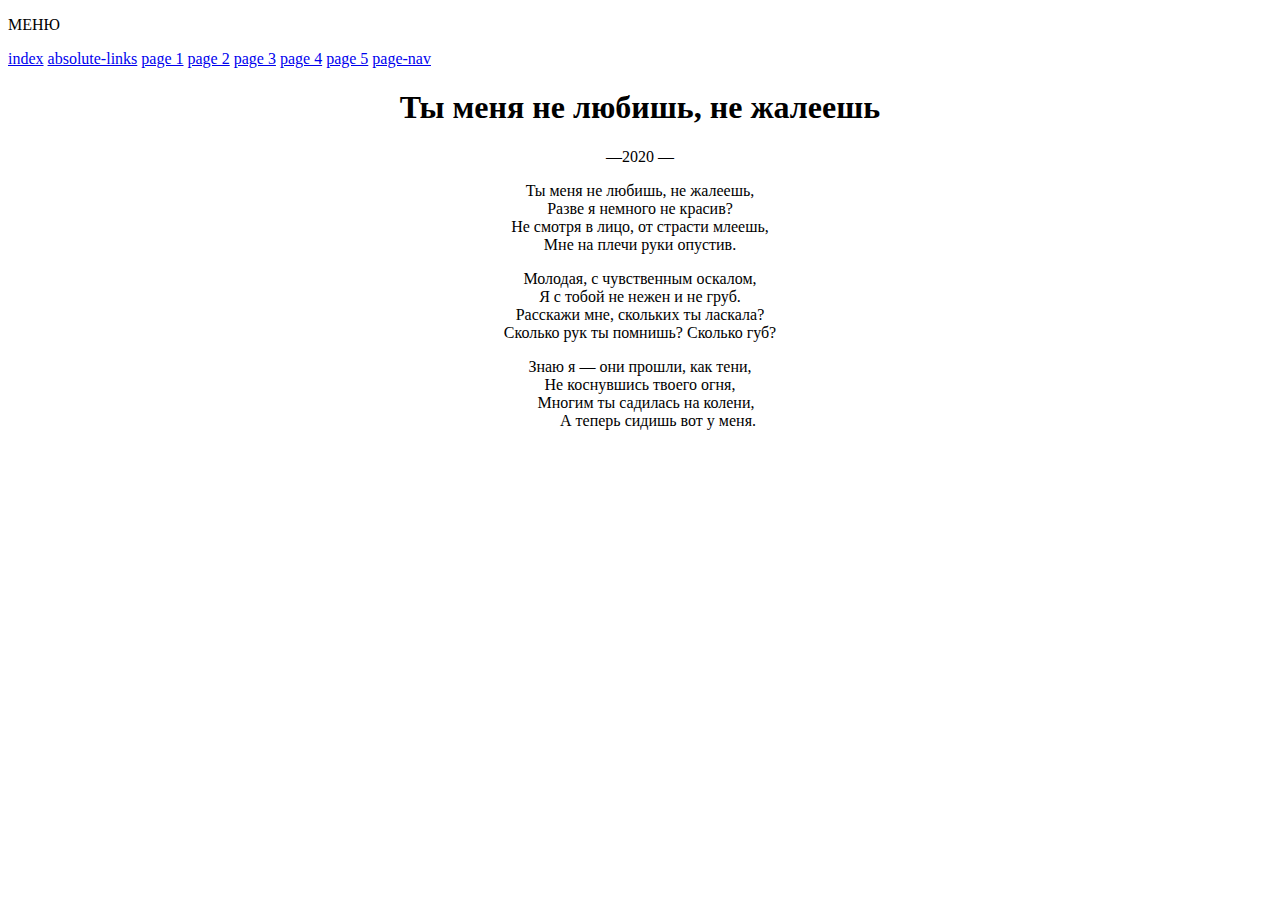
<file: index.html>
<!DOCTYPE html>
<html lang="en">
<head>
    <meta charset="UTF-8">
    <meta name="viewport" content="width=device-width, initial-scale=1.0">
    <title>Document</title>
    <link rel="stylesheet" href="style.css">
</head>
<body>
<p>МЕНЮ</p>
<p>
<a href="index.html">index</a>
<a href="absolute-links.html">absolute-links</a>
<a href="page/page1.html">page 1</a>
<a href="page/page2.html">page 2</a>
<a href="page/page3.html">page 3</a>
<a href="page/page4.html">page 4</a>
<a href="page/page5.html">page 5</a>
<a href="page/page-nav.html">page-nav</a>
</p>

<h1 class="ctr" >Ты меня не любишь, не жалеешь</h1>
<p  class="ctr">&mdash;2020 &mdash;</p>
<p  class="ctr">Ты меня не любишь, не жалеешь,<br>
    Разве я немного не красив?<br>
    Не смотря в лицо, от страсти млеешь,<br>
    Мне на плечи руки опустив.</p>
<p  class="ctr">Молодая, с чувственным оскалом,<br>
    Я с тобой не нежен и не груб.<br>
    Расскажи мне, скольких ты ласкала?<br>
    Сколько рук ты помнишь? Сколько губ?</p>
<p  class="ctr">Знаю я — они прошли, как тени,<br>
    Не коснувшись твоего огня,<br>
    &nbsp;&nbsp;&nbsp;Многим ты садилась на колени,<br>
    &nbsp;&nbsp;&nbsp;&nbsp;&nbsp;&nbsp;&nbsp;&nbsp;&nbsp;А теперь сидишь вот у меня.</p>

</body>
</html>
</file>
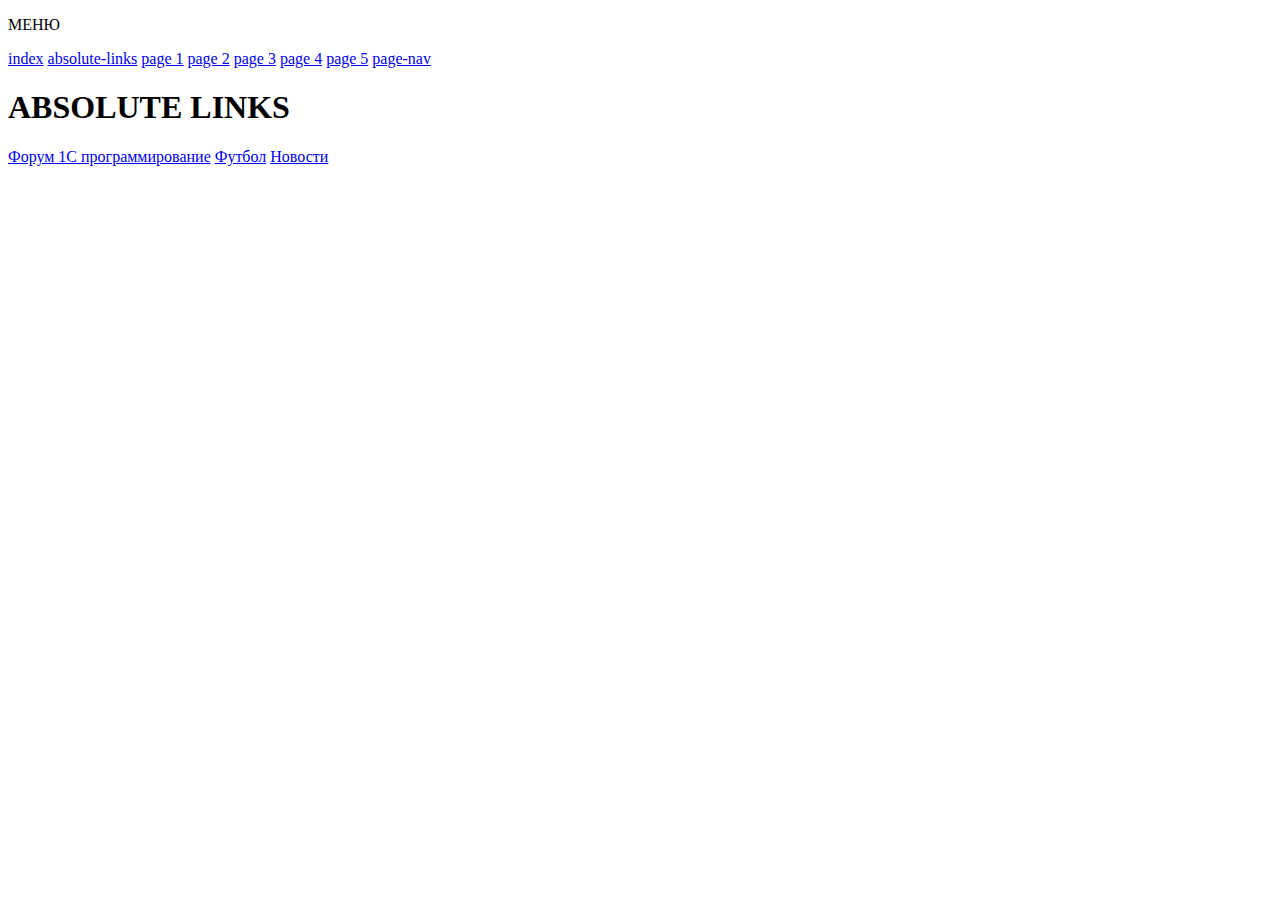
<file: absolutelinks.html>
<!DOCTYPE html>
<html lang="en">
<head>
    <meta charset="UTF-8">
    <meta name="viewport" content="width=device-width, initial-scale=1.0">
    <title>Document</title>
</head>
<body>
    <p>МЕНЮ</p>
<p>
<a href="index.html">index</a>
<a href="absolute-links.html">absolute-links</a>
<a href="page/page1.html">page 1</a>
<a href="page/page2.html">page 2</a>
<a href="page/page3.html">page 3</a>
<a href="page/page4.html">page 4</a>
<a href="page/page5.html">page 5</a>
<a href="page/page-nav.html">page-nav</a>
</p>
<h1>ABSOLUTE LINKS</h1>
<p>
    <a target="_blank" href="https://forum.infostart.ru/forum9/topic183740/">Форум 1С программирование</a>
    <a target="_blank" href="https://football.ua/">Футбол</a>
    <a target="_blank" href="https://ua.korrespondent.net/">Новости</a>
</p>
</body>
</html>
</file>
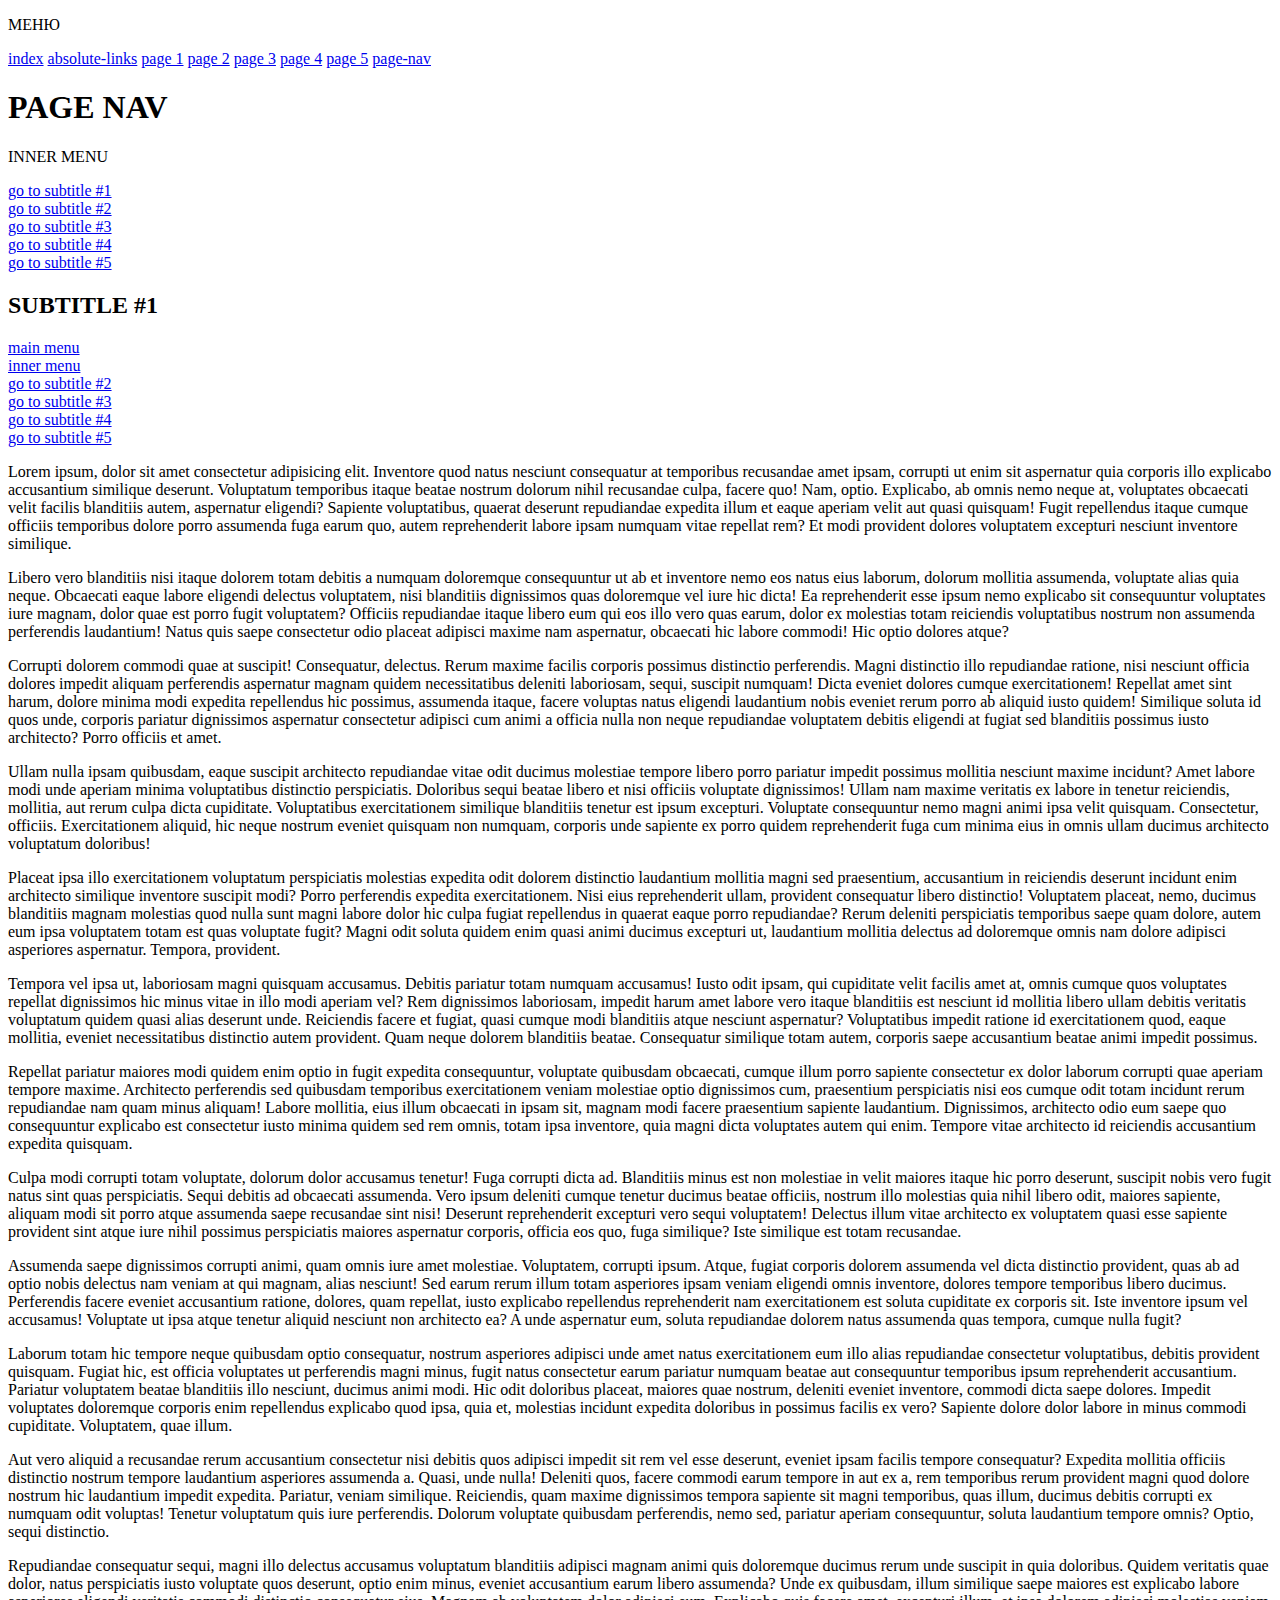
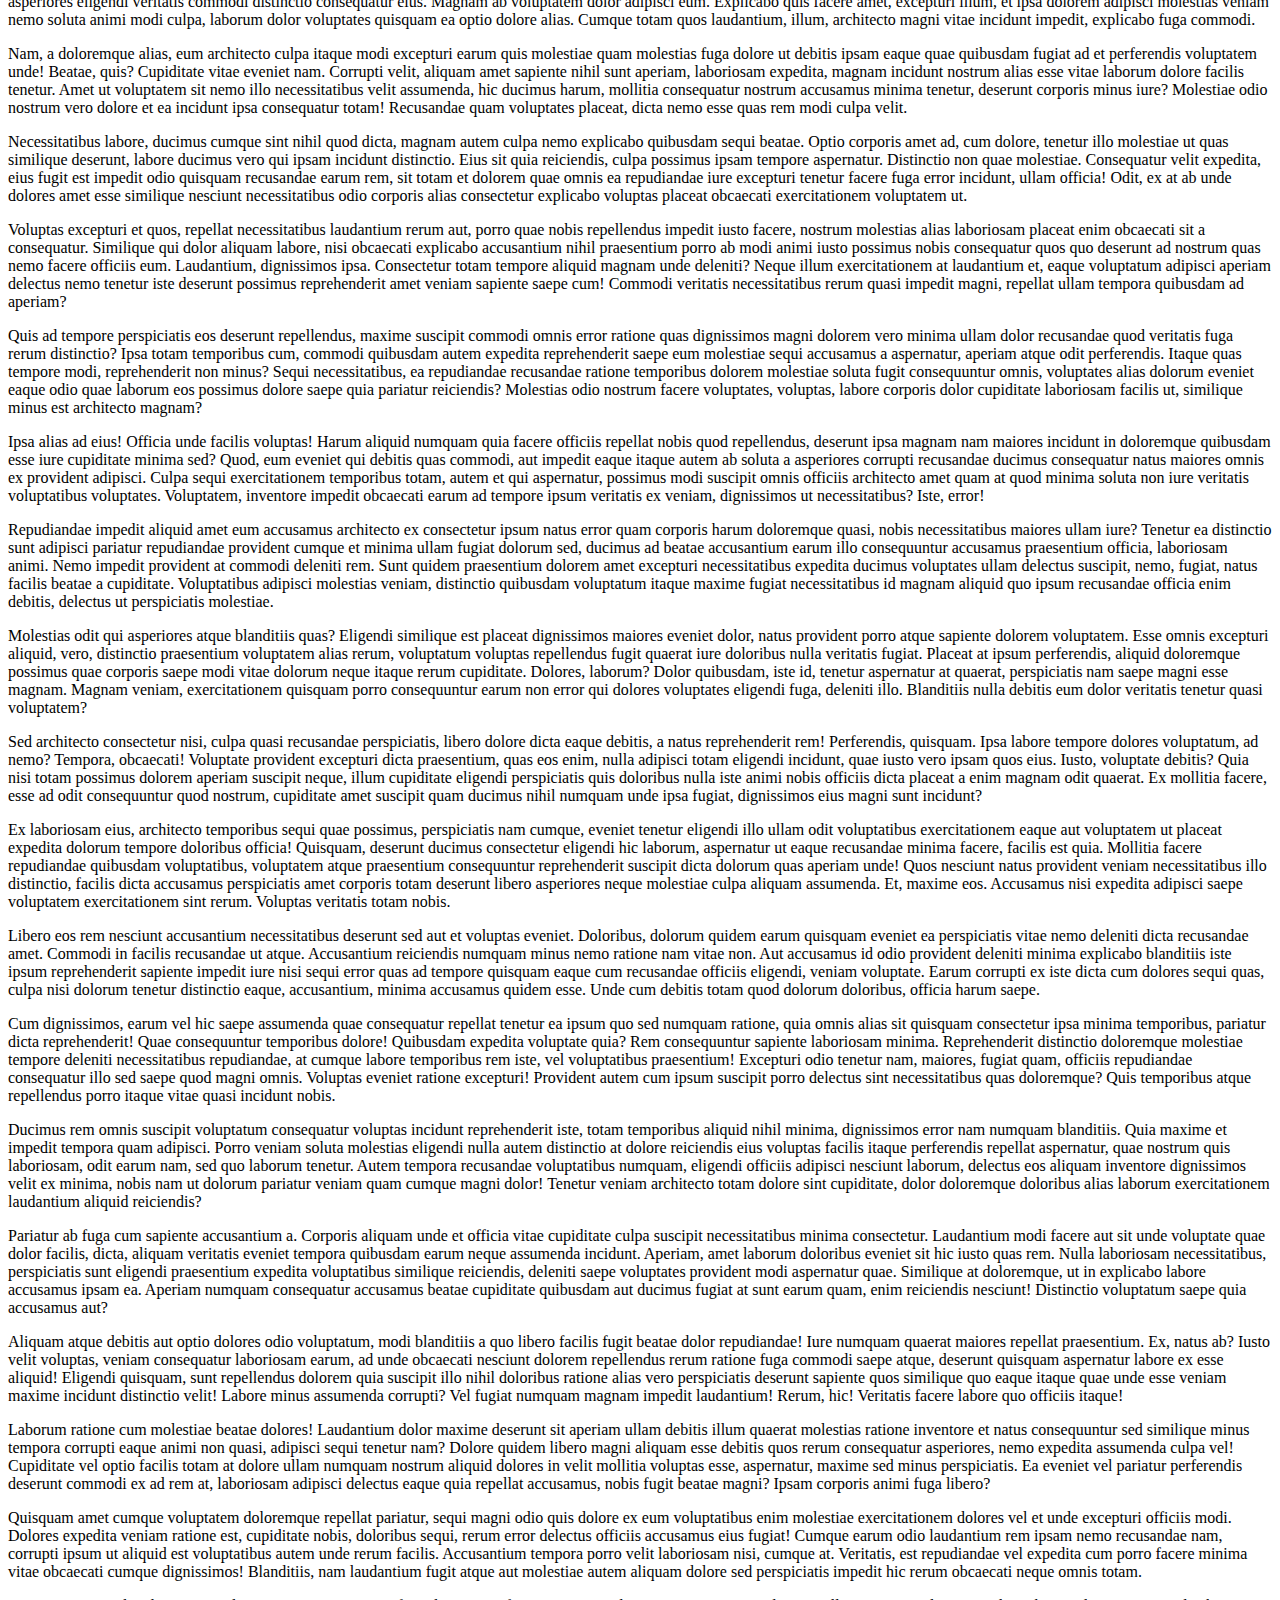
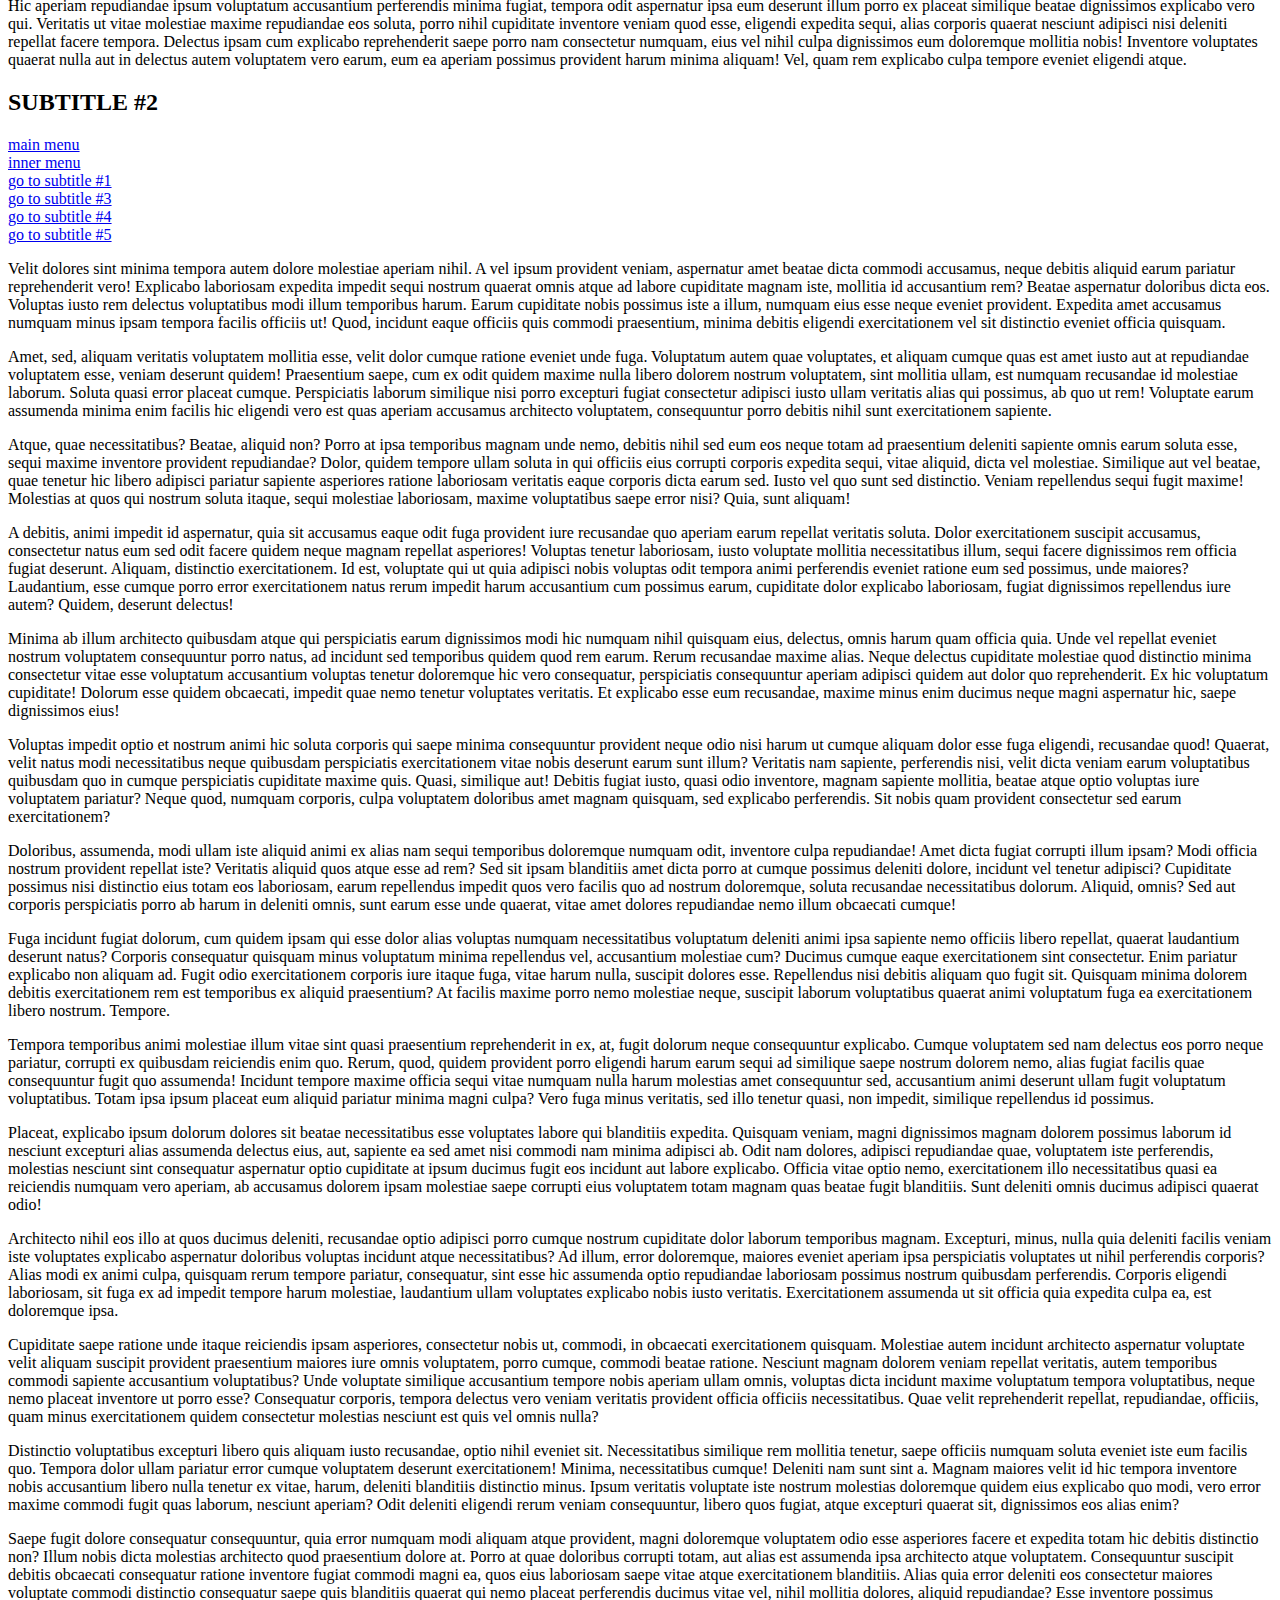
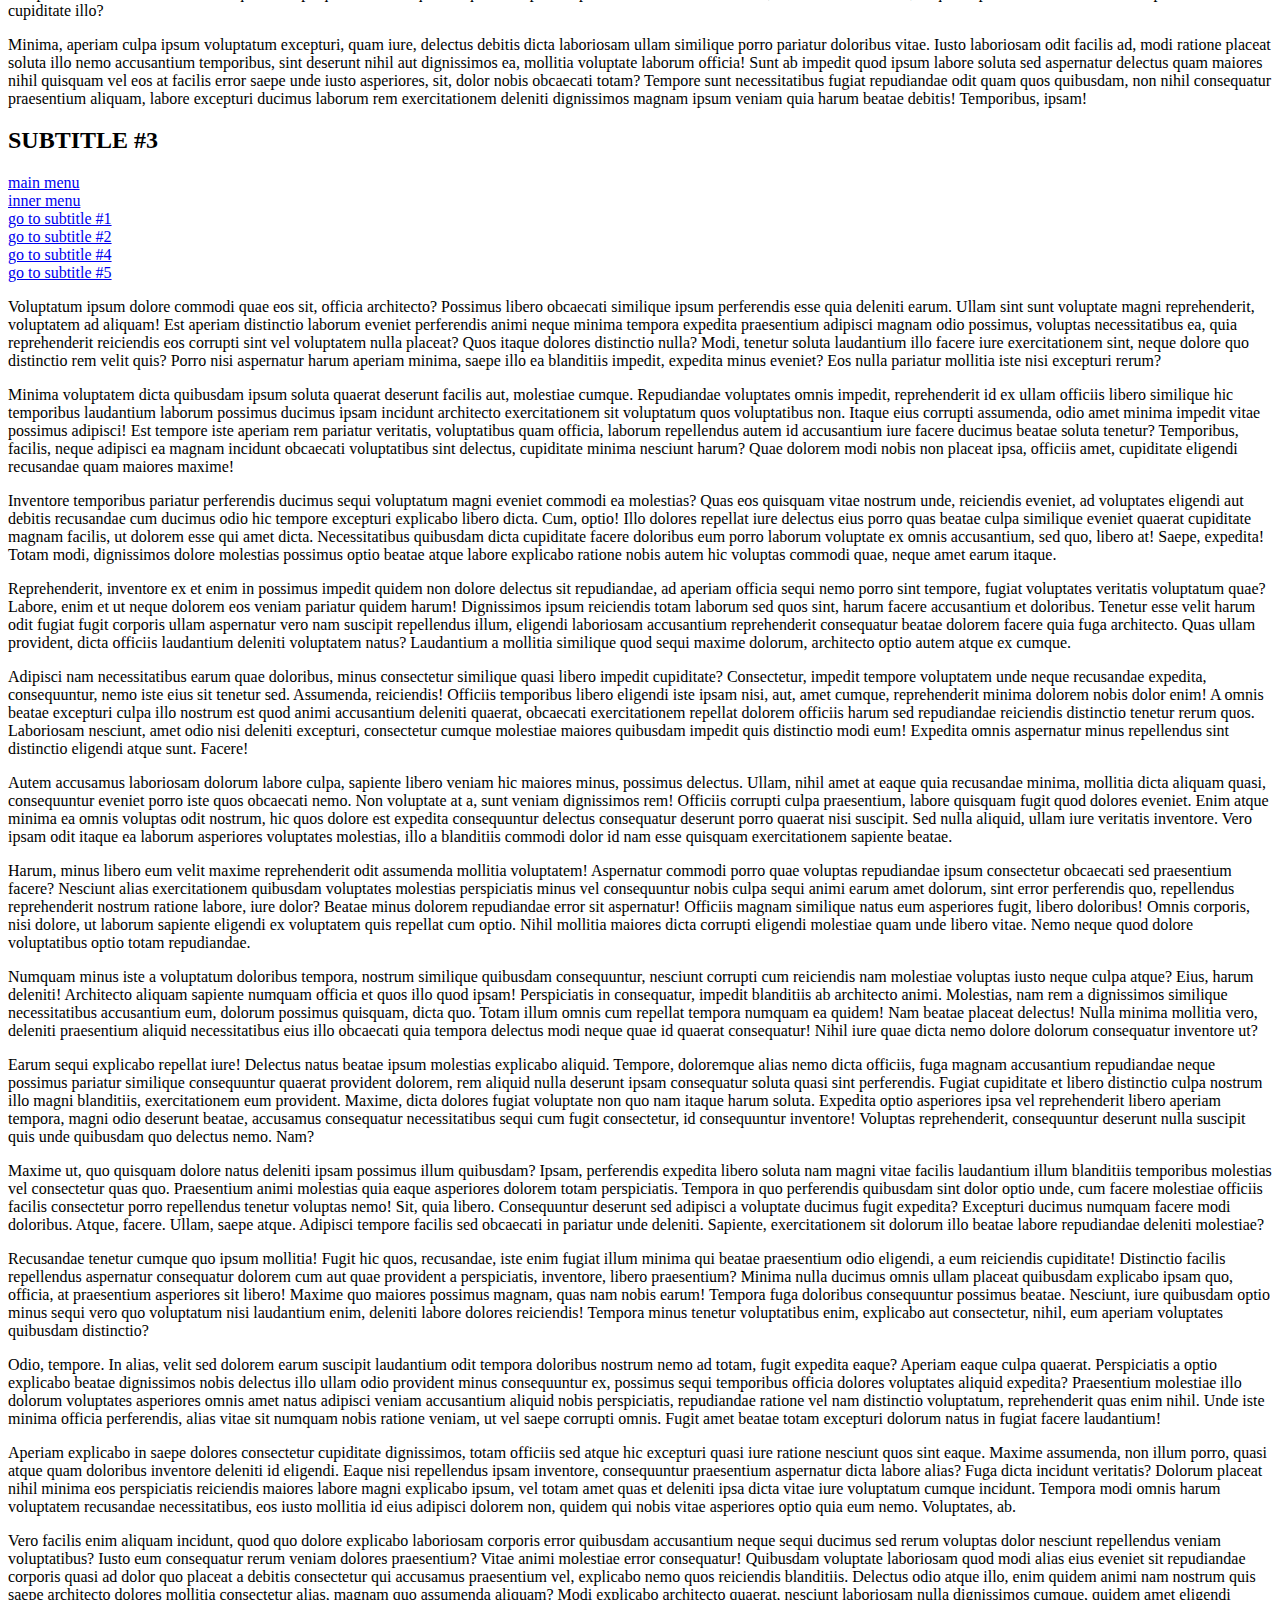
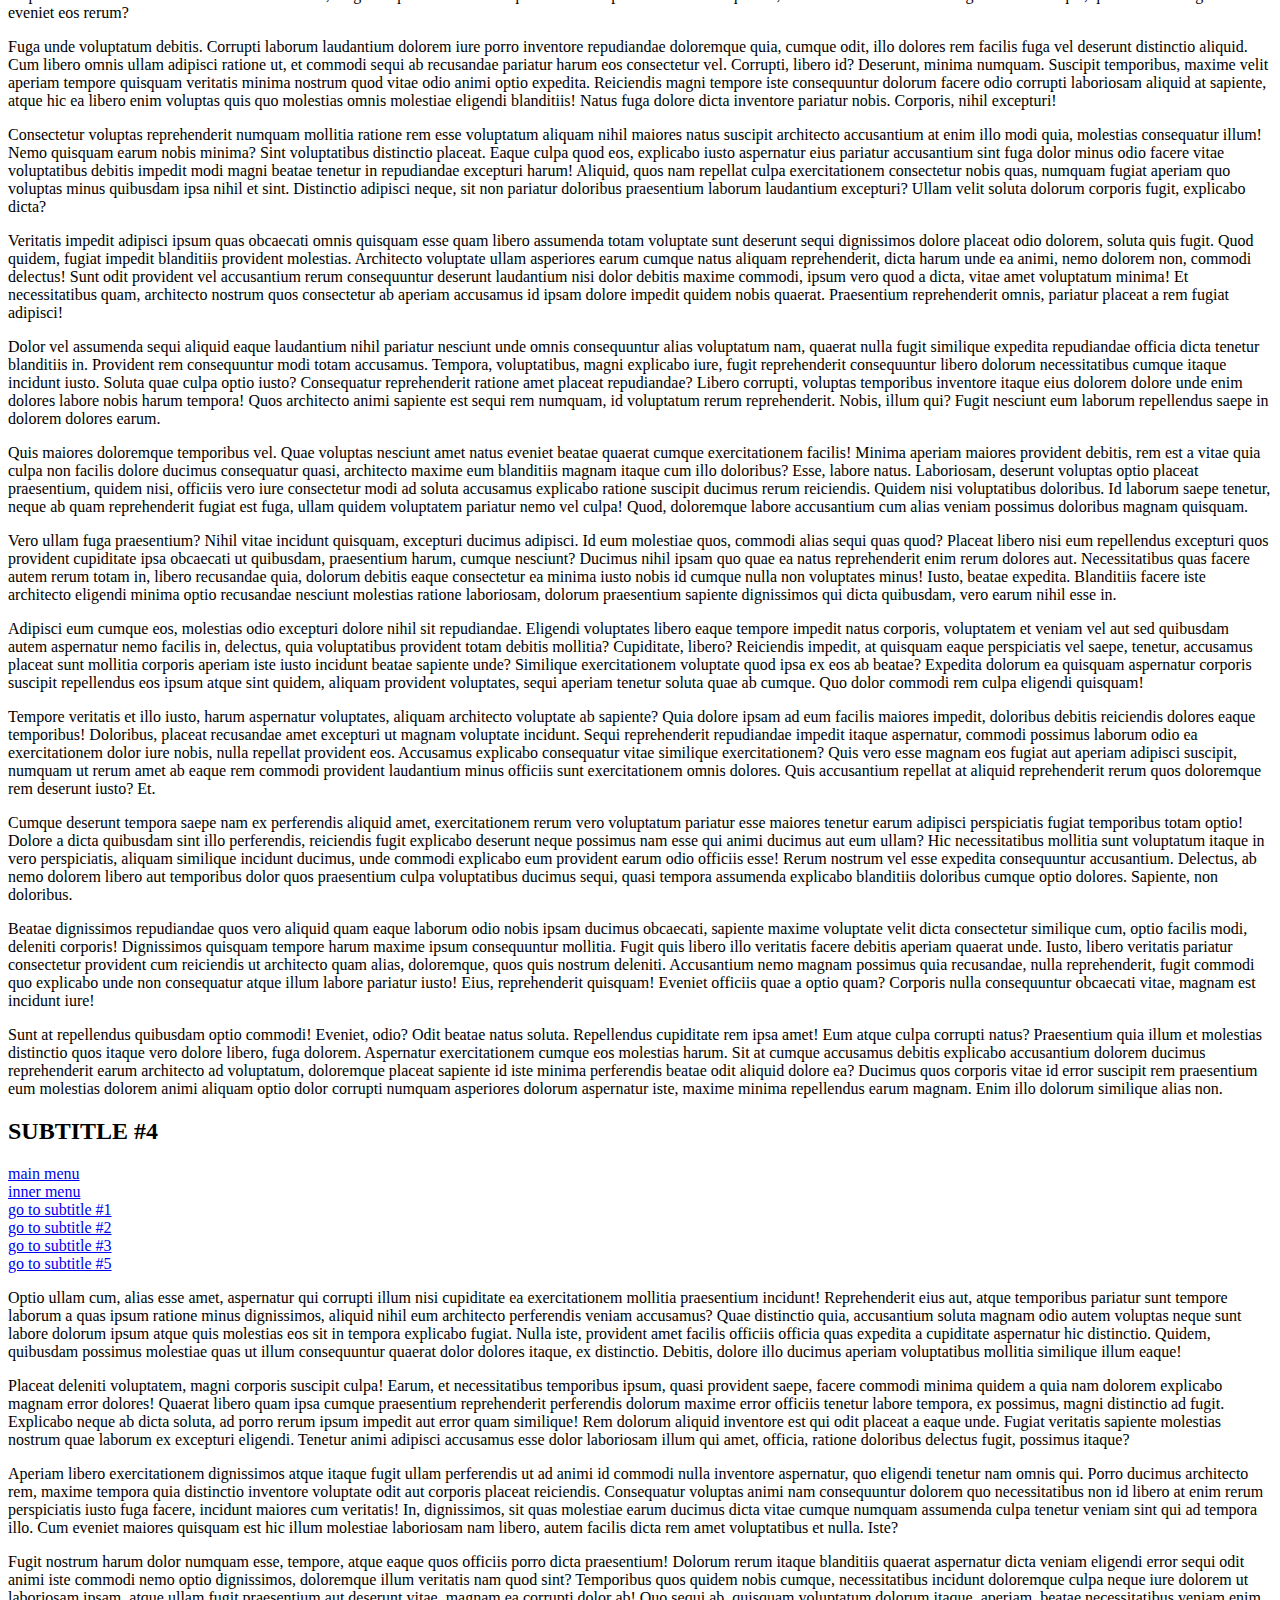
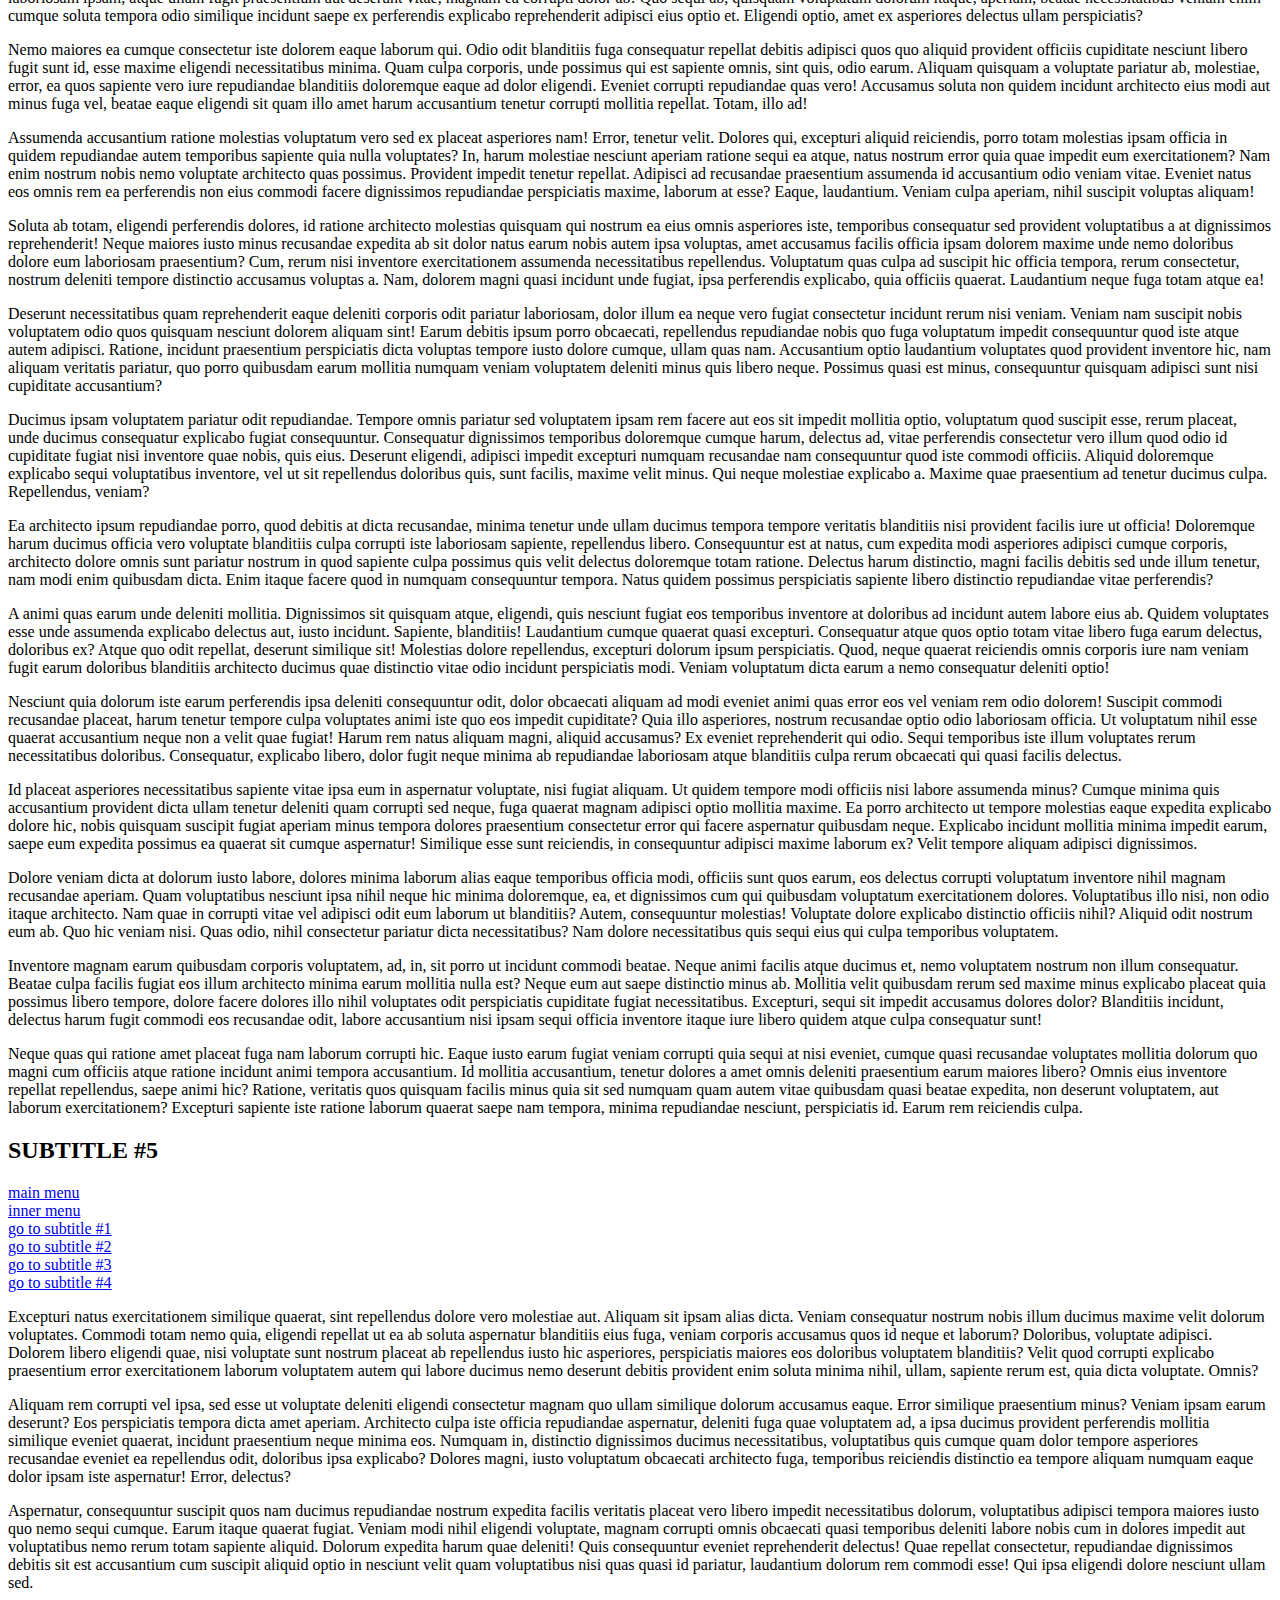
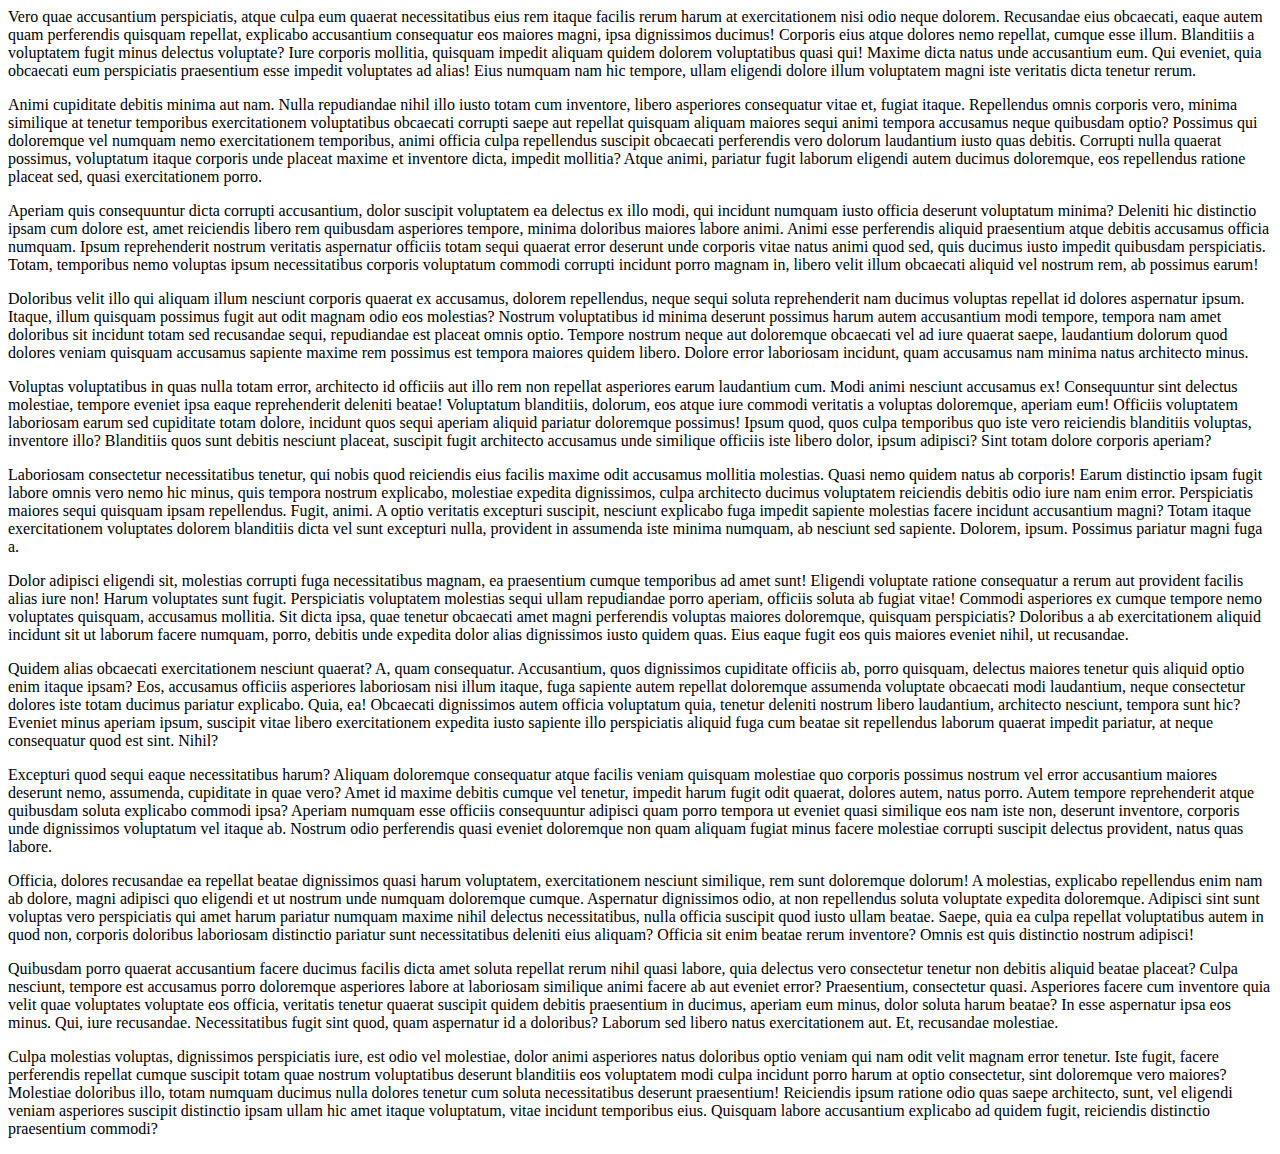
<file: page-nav.html>
<!DOCTYPE html>
<html lang="zxx">
<head>
    <meta charset="UTF-8">
    <meta name="viewport" content="width=device-width, initial-scale=1.0">
    <title>Document</title>
</head>
<body>
    <p id="mainmenu">МЕНЮ</p>
    <p>
    <a href="../index.html">index</a>
    <a href="../absolute-links.html">absolute-links</a>
    <a href="page1.html">page 1</a>
    <a href="page2.html">page 2</a>
    <a href="page3.html">page 3</a>
    <a href="page4.html">page 4</a>
    <a href="page5.html">page 5</a>
    <a href="page-nav.html">page-nav</a>
    </p>
    <h1>PAGE NAV</h1>
    <p id="innermenu">INNER MENU</p>
    <p>
        <a href="#sub1">go to subtitle #1</a><br>
        <a href="#sub2">go to subtitle #2</a><br>
        <a href="#sub3">go to subtitle #3</a><br>
        <a href="#sub4">go to subtitle #4</a><br>
        <a href="#sub5">go to subtitle #5</a>
    </p>
    <h2 id="sub1">SUBTITLE #1</h2>
    <p>
        <a href="#mainmenu">main menu</a><br>
        <a href="#innermenu">inner menu</a><br>
        <a href="#sub2">go to subtitle #2</a><br>
        <a href="#sub3">go to subtitle #3</a><br>
        <a href="#sub4">go to subtitle #4</a><br>
        <a href="#sub5">go to subtitle #5</a>
    </p>
    <p>Lorem ipsum, dolor sit amet consectetur adipisicing elit. Inventore quod natus nesciunt consequatur at temporibus recusandae amet ipsam, corrupti ut enim sit aspernatur quia corporis illo explicabo accusantium similique deserunt. Voluptatum temporibus itaque beatae nostrum dolorum nihil recusandae culpa, facere quo! Nam, optio. Explicabo, ab omnis nemo neque at, voluptates obcaecati velit facilis blanditiis autem, aspernatur eligendi? Sapiente voluptatibus, quaerat deserunt repudiandae expedita illum et eaque aperiam velit aut quasi quisquam! Fugit repellendus itaque cumque officiis temporibus dolore porro assumenda fuga earum quo, autem reprehenderit labore ipsam numquam vitae repellat rem? Et modi provident dolores voluptatem excepturi nesciunt inventore similique.</p>
    <p>Libero vero blanditiis nisi itaque dolorem totam debitis a numquam doloremque consequuntur ut ab et inventore nemo eos natus eius laborum, dolorum mollitia assumenda, voluptate alias quia neque. Obcaecati eaque labore eligendi delectus voluptatem, nisi blanditiis dignissimos quas doloremque vel iure hic dicta! Ea reprehenderit esse ipsum nemo explicabo sit consequuntur voluptates iure magnam, dolor quae est porro fugit voluptatem? Officiis repudiandae itaque libero eum qui eos illo vero quas earum, dolor ex molestias totam reiciendis voluptatibus nostrum non assumenda perferendis laudantium! Natus quis saepe consectetur odio placeat adipisci maxime nam aspernatur, obcaecati hic labore commodi! Hic optio dolores atque?</p>
    <p>Corrupti dolorem commodi quae at suscipit! Consequatur, delectus. Rerum maxime facilis corporis possimus distinctio perferendis. Magni distinctio illo repudiandae ratione, nisi nesciunt officia dolores impedit aliquam perferendis aspernatur magnam quidem necessitatibus deleniti laboriosam, sequi, suscipit numquam! Dicta eveniet dolores cumque exercitationem! Repellat amet sint harum, dolore minima modi expedita repellendus hic possimus, assumenda itaque, facere voluptas natus eligendi laudantium nobis eveniet rerum porro ab aliquid iusto quidem! Similique soluta id quos unde, corporis pariatur dignissimos aspernatur consectetur adipisci cum animi a officia nulla non neque repudiandae voluptatem debitis eligendi at fugiat sed blanditiis possimus iusto architecto? Porro officiis et amet.</p>
    <p>Ullam nulla ipsam quibusdam, eaque suscipit architecto repudiandae vitae odit ducimus molestiae tempore libero porro pariatur impedit possimus mollitia nesciunt maxime incidunt? Amet labore modi unde aperiam minima voluptatibus distinctio perspiciatis. Doloribus sequi beatae libero et nisi officiis voluptate dignissimos! Ullam nam maxime veritatis ex labore in tenetur reiciendis, mollitia, aut rerum culpa dicta cupiditate. Voluptatibus exercitationem similique blanditiis tenetur est ipsum excepturi. Voluptate consequuntur nemo magni animi ipsa velit quisquam. Consectetur, officiis. Exercitationem aliquid, hic neque nostrum eveniet quisquam non numquam, corporis unde sapiente ex porro quidem reprehenderit fuga cum minima eius in omnis ullam ducimus architecto voluptatum doloribus!</p>
    <p>Placeat ipsa illo exercitationem voluptatum perspiciatis molestias expedita odit dolorem distinctio laudantium mollitia magni sed praesentium, accusantium in reiciendis deserunt incidunt enim architecto similique inventore suscipit modi? Porro perferendis expedita exercitationem. Nisi eius reprehenderit ullam, provident consequatur libero distinctio! Voluptatem placeat, nemo, ducimus blanditiis magnam molestias quod nulla sunt magni labore dolor hic culpa fugiat repellendus in quaerat eaque porro repudiandae? Rerum deleniti perspiciatis temporibus saepe quam dolore, autem eum ipsa voluptatem totam est quas voluptate fugit? Magni odit soluta quidem enim quasi animi ducimus excepturi ut, laudantium mollitia delectus ad doloremque omnis nam dolore adipisci asperiores aspernatur. Tempora, provident.</p>
    <p>Tempora vel ipsa ut, laboriosam magni quisquam accusamus. Debitis pariatur totam numquam accusamus! Iusto odit ipsam, qui cupiditate velit facilis amet at, omnis cumque quos voluptates repellat dignissimos hic minus vitae in illo modi aperiam vel? Rem dignissimos laboriosam, impedit harum amet labore vero itaque blanditiis est nesciunt id mollitia libero ullam debitis veritatis voluptatum quidem quasi alias deserunt unde. Reiciendis facere et fugiat, quasi cumque modi blanditiis atque nesciunt aspernatur? Voluptatibus impedit ratione id exercitationem quod, eaque mollitia, eveniet necessitatibus distinctio autem provident. Quam neque dolorem blanditiis beatae. Consequatur similique totam autem, corporis saepe accusantium beatae animi impedit possimus.</p>
    <p>Repellat pariatur maiores modi quidem enim optio in fugit expedita consequuntur, voluptate quibusdam obcaecati, cumque illum porro sapiente consectetur ex dolor laborum corrupti quae aperiam tempore maxime. Architecto perferendis sed quibusdam temporibus exercitationem veniam molestiae optio dignissimos cum, praesentium perspiciatis nisi eos cumque odit totam incidunt rerum repudiandae nam quam minus aliquam! Labore mollitia, eius illum obcaecati in ipsam sit, magnam modi facere praesentium sapiente laudantium. Dignissimos, architecto odio eum saepe quo consequuntur explicabo est consectetur iusto minima quidem sed rem omnis, totam ipsa inventore, quia magni dicta voluptates autem qui enim. Tempore vitae architecto id reiciendis accusantium expedita quisquam.</p>
    <p>Culpa modi corrupti totam voluptate, dolorum dolor accusamus tenetur! Fuga corrupti dicta ad. Blanditiis minus est non molestiae in velit maiores itaque hic porro deserunt, suscipit nobis vero fugit natus sint quas perspiciatis. Sequi debitis ad obcaecati assumenda. Vero ipsum deleniti cumque tenetur ducimus beatae officiis, nostrum illo molestias quia nihil libero odit, maiores sapiente, aliquam modi sit porro atque assumenda saepe recusandae sint nisi! Deserunt reprehenderit excepturi vero sequi voluptatem! Delectus illum vitae architecto ex voluptatem quasi esse sapiente provident sint atque iure nihil possimus perspiciatis maiores aspernatur corporis, officia eos quo, fuga similique? Iste similique est totam recusandae.</p>
    <p>Assumenda saepe dignissimos corrupti animi, quam omnis iure amet molestiae. Voluptatem, corrupti ipsum. Atque, fugiat corporis dolorem assumenda vel dicta distinctio provident, quas ab ad optio nobis delectus nam veniam at qui magnam, alias nesciunt! Sed earum rerum illum totam asperiores ipsam veniam eligendi omnis inventore, dolores tempore temporibus libero ducimus. Perferendis facere eveniet accusantium ratione, dolores, quam repellat, iusto explicabo repellendus reprehenderit nam exercitationem est soluta cupiditate ex corporis sit. Iste inventore ipsum vel accusamus! Voluptate ut ipsa atque tenetur aliquid nesciunt non architecto ea? A unde aspernatur eum, soluta repudiandae dolorem natus assumenda quas tempora, cumque nulla fugit?</p>
    <p>Laborum totam hic tempore neque quibusdam optio consequatur, nostrum asperiores adipisci unde amet natus exercitationem eum illo alias repudiandae consectetur voluptatibus, debitis provident quisquam. Fugiat hic, est officia voluptates ut perferendis magni minus, fugit natus consectetur earum pariatur numquam beatae aut consequuntur temporibus ipsum reprehenderit accusantium. Pariatur voluptatem beatae blanditiis illo nesciunt, ducimus animi modi. Hic odit doloribus placeat, maiores quae nostrum, deleniti eveniet inventore, commodi dicta saepe dolores. Impedit voluptates doloremque corporis enim repellendus explicabo quod ipsa, quia et, molestias incidunt expedita doloribus in possimus facilis ex vero? Sapiente dolore dolor labore in minus commodi cupiditate. Voluptatem, quae illum.</p>
    <p>Aut vero aliquid a recusandae rerum accusantium consectetur nisi debitis quos adipisci impedit sit rem vel esse deserunt, eveniet ipsam facilis tempore consequatur? Expedita mollitia officiis distinctio nostrum tempore laudantium asperiores assumenda a. Quasi, unde nulla! Deleniti quos, facere commodi earum tempore in aut ex a, rem temporibus rerum provident magni quod dolore nostrum hic laudantium impedit expedita. Pariatur, veniam similique. Reiciendis, quam maxime dignissimos tempora sapiente sit magni temporibus, quas illum, ducimus debitis corrupti ex numquam odit voluptas! Tenetur voluptatum quis iure perferendis. Dolorum voluptate quibusdam perferendis, nemo sed, pariatur aperiam consequuntur, soluta laudantium tempore omnis? Optio, sequi distinctio.</p>
    <p>Repudiandae consequatur sequi, magni illo delectus accusamus voluptatum blanditiis adipisci magnam animi quis doloremque ducimus rerum unde suscipit in quia doloribus. Quidem veritatis quae dolor, natus perspiciatis iusto voluptate quos deserunt, optio enim minus, eveniet accusantium earum libero assumenda? Unde ex quibusdam, illum similique saepe maiores est explicabo labore asperiores eligendi veritatis commodi distinctio consequatur eius. Magnam ab voluptatem dolor adipisci eum. Explicabo quis facere amet, excepturi illum, et ipsa dolorem adipisci molestias veniam nemo soluta animi modi culpa, laborum dolor voluptates quisquam ea optio dolore alias. Cumque totam quos laudantium, illum, architecto magni vitae incidunt impedit, explicabo fuga commodi.</p>
    <p>Nam, a doloremque alias, eum architecto culpa itaque modi excepturi earum quis molestiae quam molestias fuga dolore ut debitis ipsam eaque quae quibusdam fugiat ad et perferendis voluptatem unde! Beatae, quis? Cupiditate vitae eveniet nam. Corrupti velit, aliquam amet sapiente nihil sunt aperiam, laboriosam expedita, magnam incidunt nostrum alias esse vitae laborum dolore facilis tenetur. Amet ut voluptatem sit nemo illo necessitatibus velit assumenda, hic ducimus harum, mollitia consequatur nostrum accusamus minima tenetur, deserunt corporis minus iure? Molestiae odio nostrum vero dolore et ea incidunt ipsa consequatur totam! Recusandae quam voluptates placeat, dicta nemo esse quas rem modi culpa velit.</p>
    <p>Necessitatibus labore, ducimus cumque sint nihil quod dicta, magnam autem culpa nemo explicabo quibusdam sequi beatae. Optio corporis amet ad, cum dolore, tenetur illo molestiae ut quas similique deserunt, labore ducimus vero qui ipsam incidunt distinctio. Eius sit quia reiciendis, culpa possimus ipsam tempore aspernatur. Distinctio non quae molestiae. Consequatur velit expedita, eius fugit est impedit odio quisquam recusandae earum rem, sit totam et dolorem quae omnis ea repudiandae iure excepturi tenetur facere fuga error incidunt, ullam officia! Odit, ex at ab unde dolores amet esse similique nesciunt necessitatibus odio corporis alias consectetur explicabo voluptas placeat obcaecati exercitationem voluptatem ut.</p>
    <p>Voluptas excepturi et quos, repellat necessitatibus laudantium rerum aut, porro quae nobis repellendus impedit iusto facere, nostrum molestias alias laboriosam placeat enim obcaecati sit a consequatur. Similique qui dolor aliquam labore, nisi obcaecati explicabo accusantium nihil praesentium porro ab modi animi iusto possimus nobis consequatur quos quo deserunt ad nostrum quas nemo facere officiis eum. Laudantium, dignissimos ipsa. Consectetur totam tempore aliquid magnam unde deleniti? Neque illum exercitationem at laudantium et, eaque voluptatum adipisci aperiam delectus nemo tenetur iste deserunt possimus reprehenderit amet veniam sapiente saepe cum! Commodi veritatis necessitatibus rerum quasi impedit magni, repellat ullam tempora quibusdam ad aperiam?</p>
    <p>Quis ad tempore perspiciatis eos deserunt repellendus, maxime suscipit commodi omnis error ratione quas dignissimos magni dolorem vero minima ullam dolor recusandae quod veritatis fuga rerum distinctio? Ipsa totam temporibus cum, commodi quibusdam autem expedita reprehenderit saepe eum molestiae sequi accusamus a aspernatur, aperiam atque odit perferendis. Itaque quas tempore modi, reprehenderit non minus? Sequi necessitatibus, ea repudiandae recusandae ratione temporibus dolorem molestiae soluta fugit consequuntur omnis, voluptates alias dolorum eveniet eaque odio quae laborum eos possimus dolore saepe quia pariatur reiciendis? Molestias odio nostrum facere voluptates, voluptas, labore corporis dolor cupiditate laboriosam facilis ut, similique minus est architecto magnam?</p>
    <p>Ipsa alias ad eius! Officia unde facilis voluptas! Harum aliquid numquam quia facere officiis repellat nobis quod repellendus, deserunt ipsa magnam nam maiores incidunt in doloremque quibusdam esse iure cupiditate minima sed? Quod, eum eveniet qui debitis quas commodi, aut impedit eaque itaque autem ab soluta a asperiores corrupti recusandae ducimus consequatur natus maiores omnis ex provident adipisci. Culpa sequi exercitationem temporibus totam, autem et qui aspernatur, possimus modi suscipit omnis officiis architecto amet quam at quod minima soluta non iure veritatis voluptatibus voluptates. Voluptatem, inventore impedit obcaecati earum ad tempore ipsum veritatis ex veniam, dignissimos ut necessitatibus? Iste, error!</p>
    <p>Repudiandae impedit aliquid amet eum accusamus architecto ex consectetur ipsum natus error quam corporis harum doloremque quasi, nobis necessitatibus maiores ullam iure? Tenetur ea distinctio sunt adipisci pariatur repudiandae provident cumque et minima ullam fugiat dolorum sed, ducimus ad beatae accusantium earum illo consequuntur accusamus praesentium officia, laboriosam animi. Nemo impedit provident at commodi deleniti rem. Sunt quidem praesentium dolorem amet excepturi necessitatibus expedita ducimus voluptates ullam delectus suscipit, nemo, fugiat, natus facilis beatae a cupiditate. Voluptatibus adipisci molestias veniam, distinctio quibusdam voluptatum itaque maxime fugiat necessitatibus id magnam aliquid quo ipsum recusandae officia enim debitis, delectus ut perspiciatis molestiae.</p>
    <p>Molestias odit qui asperiores atque blanditiis quas? Eligendi similique est placeat dignissimos maiores eveniet dolor, natus provident porro atque sapiente dolorem voluptatem. Esse omnis excepturi aliquid, vero, distinctio praesentium voluptatem alias rerum, voluptatum voluptas repellendus fugit quaerat iure doloribus nulla veritatis fugiat. Placeat at ipsum perferendis, aliquid doloremque possimus quae corporis saepe modi vitae dolorum neque itaque rerum cupiditate. Dolores, laborum? Dolor quibusdam, iste id, tenetur aspernatur at quaerat, perspiciatis nam saepe magni esse magnam. Magnam veniam, exercitationem quisquam porro consequuntur earum non error qui dolores voluptates eligendi fuga, deleniti illo. Blanditiis nulla debitis eum dolor veritatis tenetur quasi voluptatem?</p>
    <p>Sed architecto consectetur nisi, culpa quasi recusandae perspiciatis, libero dolore dicta eaque debitis, a natus reprehenderit rem! Perferendis, quisquam. Ipsa labore tempore dolores voluptatum, ad nemo? Tempora, obcaecati! Voluptate provident excepturi dicta praesentium, quas eos enim, nulla adipisci totam eligendi incidunt, quae iusto vero ipsam quos eius. Iusto, voluptate debitis? Quia nisi totam possimus dolorem aperiam suscipit neque, illum cupiditate eligendi perspiciatis quis doloribus nulla iste animi nobis officiis dicta placeat a enim magnam odit quaerat. Ex mollitia facere, esse ad odit consequuntur quod nostrum, cupiditate amet suscipit quam ducimus nihil numquam unde ipsa fugiat, dignissimos eius magni sunt incidunt?</p>
    <p>Ex laboriosam eius, architecto temporibus sequi quae possimus, perspiciatis nam cumque, eveniet tenetur eligendi illo ullam odit voluptatibus exercitationem eaque aut voluptatem ut placeat expedita dolorum tempore doloribus officia! Quisquam, deserunt ducimus consectetur eligendi hic laborum, aspernatur ut eaque recusandae minima facere, facilis est quia. Mollitia facere repudiandae quibusdam voluptatibus, voluptatem atque praesentium consequuntur reprehenderit suscipit dicta dolorum quas aperiam unde! Quos nesciunt natus provident veniam necessitatibus illo distinctio, facilis dicta accusamus perspiciatis amet corporis totam deserunt libero asperiores neque molestiae culpa aliquam assumenda. Et, maxime eos. Accusamus nisi expedita adipisci saepe voluptatem exercitationem sint rerum. Voluptas veritatis totam nobis.</p>
    <p>Libero eos rem nesciunt accusantium necessitatibus deserunt sed aut et voluptas eveniet. Doloribus, dolorum quidem earum quisquam eveniet ea perspiciatis vitae nemo deleniti dicta recusandae amet. Commodi in facilis recusandae ut atque. Accusantium reiciendis numquam minus nemo ratione nam vitae non. Aut accusamus id odio provident deleniti minima explicabo blanditiis iste ipsum reprehenderit sapiente impedit iure nisi sequi error quas ad tempore quisquam eaque cum recusandae officiis eligendi, veniam voluptate. Earum corrupti ex iste dicta cum dolores sequi quas, culpa nisi dolorum tenetur distinctio eaque, accusantium, minima accusamus quidem esse. Unde cum debitis totam quod dolorum doloribus, officia harum saepe.</p>
    <p>Cum dignissimos, earum vel hic saepe assumenda quae consequatur repellat tenetur ea ipsum quo sed numquam ratione, quia omnis alias sit quisquam consectetur ipsa minima temporibus, pariatur dicta reprehenderit! Quae consequuntur temporibus dolore! Quibusdam expedita voluptate quia? Rem consequuntur sapiente laboriosam minima. Reprehenderit distinctio doloremque molestiae tempore deleniti necessitatibus repudiandae, at cumque labore temporibus rem iste, vel voluptatibus praesentium! Excepturi odio tenetur nam, maiores, fugiat quam, officiis repudiandae consequatur illo sed saepe quod magni omnis. Voluptas eveniet ratione excepturi! Provident autem cum ipsum suscipit porro delectus sint necessitatibus quas doloremque? Quis temporibus atque repellendus porro itaque vitae quasi incidunt nobis.</p>
    <p>Ducimus rem omnis suscipit voluptatum consequatur voluptas incidunt reprehenderit iste, totam temporibus aliquid nihil minima, dignissimos error nam numquam blanditiis. Quia maxime et impedit tempora quam adipisci. Porro veniam soluta molestias eligendi nulla autem distinctio at dolore reiciendis eius voluptas facilis itaque perferendis repellat aspernatur, quae nostrum quis laboriosam, odit earum nam, sed quo laborum tenetur. Autem tempora recusandae voluptatibus numquam, eligendi officiis adipisci nesciunt laborum, delectus eos aliquam inventore dignissimos velit ex minima, nobis nam ut dolorum pariatur veniam quam cumque magni dolor! Tenetur veniam architecto totam dolore sint cupiditate, dolor doloremque doloribus alias laborum exercitationem laudantium aliquid reiciendis?</p>
    <p>Pariatur ab fuga cum sapiente accusantium a. Corporis aliquam unde et officia vitae cupiditate culpa suscipit necessitatibus minima consectetur. Laudantium modi facere aut sit unde voluptate quae dolor facilis, dicta, aliquam veritatis eveniet tempora quibusdam earum neque assumenda incidunt. Aperiam, amet laborum doloribus eveniet sit hic iusto quas rem. Nulla laboriosam necessitatibus, perspiciatis sunt eligendi praesentium expedita voluptatibus similique reiciendis, deleniti saepe voluptates provident modi aspernatur quae. Similique at doloremque, ut in explicabo labore accusamus ipsam ea. Aperiam numquam consequatur accusamus beatae cupiditate quibusdam aut ducimus fugiat at sunt earum quam, enim reiciendis nesciunt! Distinctio voluptatum saepe quia accusamus aut?</p>
    <p>Aliquam atque debitis aut optio dolores odio voluptatum, modi blanditiis a quo libero facilis fugit beatae dolor repudiandae! Iure numquam quaerat maiores repellat praesentium. Ex, natus ab? Iusto velit voluptas, veniam consequatur laboriosam earum, ad unde obcaecati nesciunt dolorem repellendus rerum ratione fuga commodi saepe atque, deserunt quisquam aspernatur labore ex esse aliquid! Eligendi quisquam, sunt repellendus dolorem quia suscipit illo nihil doloribus ratione alias vero perspiciatis deserunt sapiente quos similique quo eaque itaque quae unde esse veniam maxime incidunt distinctio velit! Labore minus assumenda corrupti? Vel fugiat numquam magnam impedit laudantium! Rerum, hic! Veritatis facere labore quo officiis itaque!</p>
    <p>Laborum ratione cum molestiae beatae dolores! Laudantium dolor maxime deserunt sit aperiam ullam debitis illum quaerat molestias ratione inventore et natus consequuntur sed similique minus tempora corrupti eaque animi non quasi, adipisci sequi tenetur nam? Dolore quidem libero magni aliquam esse debitis quos rerum consequatur asperiores, nemo expedita assumenda culpa vel! Cupiditate vel optio facilis totam at dolore ullam numquam nostrum aliquid dolores in velit mollitia voluptas esse, aspernatur, maxime sed minus perspiciatis. Ea eveniet vel pariatur perferendis deserunt commodi ex ad rem at, laboriosam adipisci delectus eaque quia repellat accusamus, nobis fugit beatae magni? Ipsam corporis animi fuga libero?</p>
    <p>Quisquam amet cumque voluptatem doloremque repellat pariatur, sequi magni odio quis dolore ex eum voluptatibus enim molestiae exercitationem dolores vel et unde excepturi officiis modi. Dolores expedita veniam ratione est, cupiditate nobis, doloribus sequi, rerum error delectus officiis accusamus eius fugiat! Cumque earum odio laudantium rem ipsam nemo recusandae nam, corrupti ipsum ut aliquid est voluptatibus autem unde rerum facilis. Accusantium tempora porro velit laboriosam nisi, cumque at. Veritatis, est repudiandae vel expedita cum porro facere minima vitae obcaecati cumque dignissimos! Blanditiis, nam laudantium fugit atque aut molestiae autem aliquam dolore sed perspiciatis impedit hic rerum obcaecati neque omnis totam.</p>
    <p>Hic aperiam repudiandae ipsum voluptatum accusantium perferendis minima fugiat, tempora odit aspernatur ipsa eum deserunt illum porro ex placeat similique beatae dignissimos explicabo vero qui. Veritatis ut vitae molestiae maxime repudiandae eos soluta, porro nihil cupiditate inventore veniam quod esse, eligendi expedita sequi, alias corporis quaerat nesciunt adipisci nisi deleniti repellat facere tempora. Delectus ipsam cum explicabo reprehenderit saepe porro nam consectetur numquam, eius vel nihil culpa dignissimos eum doloremque mollitia nobis! Inventore voluptates quaerat nulla aut in delectus autem voluptatem vero earum, eum ea aperiam possimus provident harum minima aliquam! Vel, quam rem explicabo culpa tempore eveniet eligendi atque.</p>
    <h2 id="sub2">SUBTITLE #2</h2>
    <p>
        <a href="#mainmenu">main menu</a><br>
        <a href="#innermenu">inner menu</a><br>
        <a href="#sub1">go to subtitle #1</a><br>
        <a href="#sub3">go to subtitle #3</a><br>
        <a href="#sub4">go to subtitle #4</a><br>
        <a href="#sub5">go to subtitle #5</a>
    </p>
    <p>Velit dolores sint minima tempora autem dolore molestiae aperiam nihil. A vel ipsum provident veniam, aspernatur amet beatae dicta commodi accusamus, neque debitis aliquid earum pariatur reprehenderit vero! Explicabo laboriosam expedita impedit sequi nostrum quaerat omnis atque ad labore cupiditate magnam iste, mollitia id accusantium rem? Beatae aspernatur doloribus dicta eos. Voluptas iusto rem delectus voluptatibus modi illum temporibus harum. Earum cupiditate nobis possimus iste a illum, numquam eius esse neque eveniet provident. Expedita amet accusamus numquam minus ipsam tempora facilis officiis ut! Quod, incidunt eaque officiis quis commodi praesentium, minima debitis eligendi exercitationem vel sit distinctio eveniet officia quisquam.</p>
    <p>Amet, sed, aliquam veritatis voluptatem mollitia esse, velit dolor cumque ratione eveniet unde fuga. Voluptatum autem quae voluptates, et aliquam cumque quas est amet iusto aut at repudiandae voluptatem esse, veniam deserunt quidem! Praesentium saepe, cum ex odit quidem maxime nulla libero dolorem nostrum voluptatem, sint mollitia ullam, est numquam recusandae id molestiae laborum. Soluta quasi error placeat cumque. Perspiciatis laborum similique nisi porro excepturi fugiat consectetur adipisci iusto ullam veritatis alias qui possimus, ab quo ut rem! Voluptate earum assumenda minima enim facilis hic eligendi vero est quas aperiam accusamus architecto voluptatem, consequuntur porro debitis nihil sunt exercitationem sapiente.</p>
    <p>Atque, quae necessitatibus? Beatae, aliquid non? Porro at ipsa temporibus magnam unde nemo, debitis nihil sed eum eos neque totam ad praesentium deleniti sapiente omnis earum soluta esse, sequi maxime inventore provident repudiandae? Dolor, quidem tempore ullam soluta in qui officiis eius corrupti corporis expedita sequi, vitae aliquid, dicta vel molestiae. Similique aut vel beatae, quae tenetur hic libero adipisci pariatur sapiente asperiores ratione laboriosam veritatis eaque corporis dicta earum sed. Iusto vel quo sunt sed distinctio. Veniam repellendus sequi fugit maxime! Molestias at quos qui nostrum soluta itaque, sequi molestiae laboriosam, maxime voluptatibus saepe error nisi? Quia, sunt aliquam!</p>
    <p>A debitis, animi impedit id aspernatur, quia sit accusamus eaque odit fuga provident iure recusandae quo aperiam earum repellat veritatis soluta. Dolor exercitationem suscipit accusamus, consectetur natus eum sed odit facere quidem neque magnam repellat asperiores! Voluptas tenetur laboriosam, iusto voluptate mollitia necessitatibus illum, sequi facere dignissimos rem officia fugiat deserunt. Aliquam, distinctio exercitationem. Id est, voluptate qui ut quia adipisci nobis voluptas odit tempora animi perferendis eveniet ratione eum sed possimus, unde maiores? Laudantium, esse cumque porro error exercitationem natus rerum impedit harum accusantium cum possimus earum, cupiditate dolor explicabo laboriosam, fugiat dignissimos repellendus iure autem? Quidem, deserunt delectus!</p>
    <p>Minima ab illum architecto quibusdam atque qui perspiciatis earum dignissimos modi hic numquam nihil quisquam eius, delectus, omnis harum quam officia quia. Unde vel repellat eveniet nostrum voluptatem consequuntur porro natus, ad incidunt sed temporibus quidem quod rem earum. Rerum recusandae maxime alias. Neque delectus cupiditate molestiae quod distinctio minima consectetur vitae esse voluptatum accusantium voluptas tenetur doloremque hic vero consequatur, perspiciatis consequuntur aperiam adipisci quidem aut dolor quo reprehenderit. Ex hic voluptatum cupiditate! Dolorum esse quidem obcaecati, impedit quae nemo tenetur voluptates veritatis. Et explicabo esse eum recusandae, maxime minus enim ducimus neque magni aspernatur hic, saepe dignissimos eius!</p>
    <p>Voluptas impedit optio et nostrum animi hic soluta corporis qui saepe minima consequuntur provident neque odio nisi harum ut cumque aliquam dolor esse fuga eligendi, recusandae quod! Quaerat, velit natus modi necessitatibus neque quibusdam perspiciatis exercitationem vitae nobis deserunt earum sunt illum? Veritatis nam sapiente, perferendis nisi, velit dicta veniam earum voluptatibus quibusdam quo in cumque perspiciatis cupiditate maxime quis. Quasi, similique aut! Debitis fugiat iusto, quasi odio inventore, magnam sapiente mollitia, beatae atque optio voluptas iure voluptatem pariatur? Neque quod, numquam corporis, culpa voluptatem doloribus amet magnam quisquam, sed explicabo perferendis. Sit nobis quam provident consectetur sed earum exercitationem?</p>
    <p>Doloribus, assumenda, modi ullam iste aliquid animi ex alias nam sequi temporibus doloremque numquam odit, inventore culpa repudiandae! Amet dicta fugiat corrupti illum ipsam? Modi officia nostrum provident repellat iste? Veritatis aliquid quos atque esse ad rem? Sed sit ipsam blanditiis amet dicta porro at cumque possimus deleniti dolore, incidunt vel tenetur adipisci? Cupiditate possimus nisi distinctio eius totam eos laboriosam, earum repellendus impedit quos vero facilis quo ad nostrum doloremque, soluta recusandae necessitatibus dolorum. Aliquid, omnis? Sed aut corporis perspiciatis porro ab harum in deleniti omnis, sunt earum esse unde quaerat, vitae amet dolores repudiandae nemo illum obcaecati cumque!</p>
    <p>Fuga incidunt fugiat dolorum, cum quidem ipsam qui esse dolor alias voluptas numquam necessitatibus voluptatum deleniti animi ipsa sapiente nemo officiis libero repellat, quaerat laudantium deserunt natus? Corporis consequatur quisquam minus voluptatum minima repellendus vel, accusantium molestiae cum? Ducimus cumque eaque exercitationem sint consectetur. Enim pariatur explicabo non aliquam ad. Fugit odio exercitationem corporis iure itaque fuga, vitae harum nulla, suscipit dolores esse. Repellendus nisi debitis aliquam quo fugit sit. Quisquam minima dolorem debitis exercitationem rem est temporibus ex aliquid praesentium? At facilis maxime porro nemo molestiae neque, suscipit laborum voluptatibus quaerat animi voluptatum fuga ea exercitationem libero nostrum. Tempore.</p>
    <p>Tempora temporibus animi molestiae illum vitae sint quasi praesentium reprehenderit in ex, at, fugit dolorum neque consequuntur explicabo. Cumque voluptatem sed nam delectus eos porro neque pariatur, corrupti ex quibusdam reiciendis enim quo. Rerum, quod, quidem provident porro eligendi harum earum sequi ad similique saepe nostrum dolorem nemo, alias fugiat facilis quae consequuntur fugit quo assumenda! Incidunt tempore maxime officia sequi vitae numquam nulla harum molestias amet consequuntur sed, accusantium animi deserunt ullam fugit voluptatum voluptatibus. Totam ipsa ipsum placeat eum aliquid pariatur minima magni culpa? Vero fuga minus veritatis, sed illo tenetur quasi, non impedit, similique repellendus id possimus.</p>
    <p>Placeat, explicabo ipsum dolorum dolores sit beatae necessitatibus esse voluptates labore qui blanditiis expedita. Quisquam veniam, magni dignissimos magnam dolorem possimus laborum id nesciunt excepturi alias assumenda delectus eius, aut, sapiente ea sed amet nisi commodi nam minima adipisci ab. Odit nam dolores, adipisci repudiandae quae, voluptatem iste perferendis, molestias nesciunt sint consequatur aspernatur optio cupiditate at ipsum ducimus fugit eos incidunt aut labore explicabo. Officia vitae optio nemo, exercitationem illo necessitatibus quasi ea reiciendis numquam vero aperiam, ab accusamus dolorem ipsam molestiae saepe corrupti eius voluptatem totam magnam quas beatae fugit blanditiis. Sunt deleniti omnis ducimus adipisci quaerat odio!</p>
    <p>Architecto nihil eos illo at quos ducimus deleniti, recusandae optio adipisci porro cumque nostrum cupiditate dolor laborum temporibus magnam. Excepturi, minus, nulla quia deleniti facilis veniam iste voluptates explicabo aspernatur doloribus voluptas incidunt atque necessitatibus? Ad illum, error doloremque, maiores eveniet aperiam ipsa perspiciatis voluptates ut nihil perferendis corporis? Alias modi ex animi culpa, quisquam rerum tempore pariatur, consequatur, sint esse hic assumenda optio repudiandae laboriosam possimus nostrum quibusdam perferendis. Corporis eligendi laboriosam, sit fuga ex ad impedit tempore harum molestiae, laudantium ullam voluptates explicabo nobis iusto veritatis. Exercitationem assumenda ut sit officia quia expedita culpa ea, est doloremque ipsa.</p>
    <p>Cupiditate saepe ratione unde itaque reiciendis ipsam asperiores, consectetur nobis ut, commodi, in obcaecati exercitationem quisquam. Molestiae autem incidunt architecto aspernatur voluptate velit aliquam suscipit provident praesentium maiores iure omnis voluptatem, porro cumque, commodi beatae ratione. Nesciunt magnam dolorem veniam repellat veritatis, autem temporibus commodi sapiente accusantium voluptatibus? Unde voluptate similique accusantium tempore nobis aperiam ullam omnis, voluptas dicta incidunt maxime voluptatum tempora voluptatibus, neque nemo placeat inventore ut porro esse? Consequatur corporis, tempora delectus vero veniam veritatis provident officia officiis necessitatibus. Quae velit reprehenderit repellat, repudiandae, officiis, quam minus exercitationem quidem consectetur molestias nesciunt est quis vel omnis nulla?</p>
    <p>Distinctio voluptatibus excepturi libero quis aliquam iusto recusandae, optio nihil eveniet sit. Necessitatibus similique rem mollitia tenetur, saepe officiis numquam soluta eveniet iste eum facilis quo. Tempora dolor ullam pariatur error cumque voluptatem deserunt exercitationem! Minima, necessitatibus cumque! Deleniti nam sunt sint a. Magnam maiores velit id hic tempora inventore nobis accusantium libero nulla tenetur ex vitae, harum, deleniti blanditiis distinctio minus. Ipsum veritatis voluptate iste nostrum molestias doloremque quidem eius explicabo quo modi, vero error maxime commodi fugit quas laborum, nesciunt aperiam? Odit deleniti eligendi rerum veniam consequuntur, libero quos fugiat, atque excepturi quaerat sit, dignissimos eos alias enim?</p>
    <p>Saepe fugit dolore consequatur consequuntur, quia error numquam modi aliquam atque provident, magni doloremque voluptatem odio esse asperiores facere et expedita totam hic debitis distinctio non? Illum nobis dicta molestias architecto quod praesentium dolore at. Porro at quae doloribus corrupti totam, aut alias est assumenda ipsa architecto atque voluptatem. Consequuntur suscipit debitis obcaecati consequatur ratione inventore fugiat commodi magni ea, quos eius laboriosam saepe vitae atque exercitationem blanditiis. Alias quia error deleniti eos consectetur maiores voluptate commodi distinctio consequatur saepe quis blanditiis quaerat qui nemo placeat perferendis ducimus vitae vel, nihil mollitia dolores, aliquid repudiandae? Esse inventore possimus cupiditate illo?</p>
    <p>Minima, aperiam culpa ipsum voluptatum excepturi, quam iure, delectus debitis dicta laboriosam ullam similique porro pariatur doloribus vitae. Iusto laboriosam odit facilis ad, modi ratione placeat soluta illo nemo accusantium temporibus, sint deserunt nihil aut dignissimos ea, mollitia voluptate laborum officia! Sunt ab impedit quod ipsum labore soluta sed aspernatur delectus quam maiores nihil quisquam vel eos at facilis error saepe unde iusto asperiores, sit, dolor nobis obcaecati totam? Tempore sunt necessitatibus fugiat repudiandae odit quam quos quibusdam, non nihil consequatur praesentium aliquam, labore excepturi ducimus laborum rem exercitationem deleniti dignissimos magnam ipsum veniam quia harum beatae debitis! Temporibus, ipsam!</p>
    <h2 id="sub3">SUBTITLE #3</h2>
    <p>
        <a href="#mainmenu">main menu</a><br>
        <a href="#innermenu">inner menu</a><br>
        <a href="#sub1">go to subtitle #1</a><br>
        <a href="#sub2">go to subtitle #2</a><br>
        <a href="#sub4">go to subtitle #4</a><br>
        <a href="#sub5">go to subtitle #5</a>
    </p>
    <p>Voluptatum ipsum dolore commodi quae eos sit, officia architecto? Possimus libero obcaecati similique ipsum perferendis esse quia deleniti earum. Ullam sint sunt voluptate magni reprehenderit, voluptatem ad aliquam! Est aperiam distinctio laborum eveniet perferendis animi neque minima tempora expedita praesentium adipisci magnam odio possimus, voluptas necessitatibus ea, quia reprehenderit reiciendis eos corrupti sint vel voluptatem nulla placeat? Quos itaque dolores distinctio nulla? Modi, tenetur soluta laudantium illo facere iure exercitationem sint, neque dolore quo distinctio rem velit quis? Porro nisi aspernatur harum aperiam minima, saepe illo ea blanditiis impedit, expedita minus eveniet? Eos nulla pariatur mollitia iste nisi excepturi rerum?</p>
    <p>Minima voluptatem dicta quibusdam ipsum soluta quaerat deserunt facilis aut, molestiae cumque. Repudiandae voluptates omnis impedit, reprehenderit id ex ullam officiis libero similique hic temporibus laudantium laborum possimus ducimus ipsam incidunt architecto exercitationem sit voluptatum quos voluptatibus non. Itaque eius corrupti assumenda, odio amet minima impedit vitae possimus adipisci! Est tempore iste aperiam rem pariatur veritatis, voluptatibus quam officia, laborum repellendus autem id accusantium iure facere ducimus beatae soluta tenetur? Temporibus, facilis, neque adipisci ea magnam incidunt obcaecati voluptatibus sint delectus, cupiditate minima nesciunt harum? Quae dolorem modi nobis non placeat ipsa, officiis amet, cupiditate eligendi recusandae quam maiores maxime!</p>
    <p>Inventore temporibus pariatur perferendis ducimus sequi voluptatum magni eveniet commodi ea molestias? Quas eos quisquam vitae nostrum unde, reiciendis eveniet, ad voluptates eligendi aut debitis recusandae cum ducimus odio hic tempore excepturi explicabo libero dicta. Cum, optio! Illo dolores repellat iure delectus eius porro quas beatae culpa similique eveniet quaerat cupiditate magnam facilis, ut dolorem esse qui amet dicta. Necessitatibus quibusdam dicta cupiditate facere doloribus eum porro laborum voluptate ex omnis accusantium, sed quo, libero at! Saepe, expedita! Totam modi, dignissimos dolore molestias possimus optio beatae atque labore explicabo ratione nobis autem hic voluptas commodi quae, neque amet earum itaque.</p>
    <p>Reprehenderit, inventore ex et enim in possimus impedit quidem non dolore delectus sit repudiandae, ad aperiam officia sequi nemo porro sint tempore, fugiat voluptates veritatis voluptatum quae? Labore, enim et ut neque dolorem eos veniam pariatur quidem harum! Dignissimos ipsum reiciendis totam laborum sed quos sint, harum facere accusantium et doloribus. Tenetur esse velit harum odit fugiat fugit corporis ullam aspernatur vero nam suscipit repellendus illum, eligendi laboriosam accusantium reprehenderit consequatur beatae dolorem facere quia fuga architecto. Quas ullam provident, dicta officiis laudantium deleniti voluptatem natus? Laudantium a mollitia similique quod sequi maxime dolorum, architecto optio autem atque ex cumque.</p>
    <p>Adipisci nam necessitatibus earum quae doloribus, minus consectetur similique quasi libero impedit cupiditate? Consectetur, impedit tempore voluptatem unde neque recusandae expedita, consequuntur, nemo iste eius sit tenetur sed. Assumenda, reiciendis! Officiis temporibus libero eligendi iste ipsam nisi, aut, amet cumque, reprehenderit minima dolorem nobis dolor enim! A omnis beatae excepturi culpa illo nostrum est quod animi accusantium deleniti quaerat, obcaecati exercitationem repellat dolorem officiis harum sed repudiandae reiciendis distinctio tenetur rerum quos. Laboriosam nesciunt, amet odio nisi deleniti excepturi, consectetur cumque molestiae maiores quibusdam impedit quis distinctio modi eum! Expedita omnis aspernatur minus repellendus sint distinctio eligendi atque sunt. Facere!</p>
    <p>Autem accusamus laboriosam dolorum labore culpa, sapiente libero veniam hic maiores minus, possimus delectus. Ullam, nihil amet at eaque quia recusandae minima, mollitia dicta aliquam quasi, consequuntur eveniet porro iste quos obcaecati nemo. Non voluptate at a, sunt veniam dignissimos rem! Officiis corrupti culpa praesentium, labore quisquam fugit quod dolores eveniet. Enim atque minima ea omnis voluptas odit nostrum, hic quos dolore est expedita consequuntur delectus consequatur deserunt porro quaerat nisi suscipit. Sed nulla aliquid, ullam iure veritatis inventore. Vero ipsam odit itaque ea laborum asperiores voluptates molestias, illo a blanditiis commodi dolor id nam esse quisquam exercitationem sapiente beatae.</p>
    <p>Harum, minus libero eum velit maxime reprehenderit odit assumenda mollitia voluptatem! Aspernatur commodi porro quae voluptas repudiandae ipsum consectetur obcaecati sed praesentium facere? Nesciunt alias exercitationem quibusdam voluptates molestias perspiciatis minus vel consequuntur nobis culpa sequi animi earum amet dolorum, sint error perferendis quo, repellendus reprehenderit nostrum ratione labore, iure dolor? Beatae minus dolorem repudiandae error sit aspernatur! Officiis magnam similique natus eum asperiores fugit, libero doloribus! Omnis corporis, nisi dolore, ut laborum sapiente eligendi ex voluptatem quis repellat cum optio. Nihil mollitia maiores dicta corrupti eligendi molestiae quam unde libero vitae. Nemo neque quod dolore voluptatibus optio totam repudiandae.</p>
    <p>Numquam minus iste a voluptatum doloribus tempora, nostrum similique quibusdam consequuntur, nesciunt corrupti cum reiciendis nam molestiae voluptas iusto neque culpa atque? Eius, harum deleniti! Architecto aliquam sapiente numquam officia et quos illo quod ipsam! Perspiciatis in consequatur, impedit blanditiis ab architecto animi. Molestias, nam rem a dignissimos similique necessitatibus accusantium eum, dolorum possimus quisquam, dicta quo. Totam illum omnis cum repellat tempora numquam ea quidem! Nam beatae placeat delectus! Nulla minima mollitia vero, deleniti praesentium aliquid necessitatibus eius illo obcaecati quia tempora delectus modi neque quae id quaerat consequatur! Nihil iure quae dicta nemo dolore dolorum consequatur inventore ut?</p>
    <p>Earum sequi explicabo repellat iure! Delectus natus beatae ipsum molestias explicabo aliquid. Tempore, doloremque alias nemo dicta officiis, fuga magnam accusantium repudiandae neque possimus pariatur similique consequuntur quaerat provident dolorem, rem aliquid nulla deserunt ipsam consequatur soluta quasi sint perferendis. Fugiat cupiditate et libero distinctio culpa nostrum illo magni blanditiis, exercitationem eum provident. Maxime, dicta dolores fugiat voluptate non quo nam itaque harum soluta. Expedita optio asperiores ipsa vel reprehenderit libero aperiam tempora, magni odio deserunt beatae, accusamus consequatur necessitatibus sequi cum fugit consectetur, id consequuntur inventore! Voluptas reprehenderit, consequuntur deserunt nulla suscipit quis unde quibusdam quo delectus nemo. Nam?</p>
    <p>Maxime ut, quo quisquam dolore natus deleniti ipsam possimus illum quibusdam? Ipsam, perferendis expedita libero soluta nam magni vitae facilis laudantium illum blanditiis temporibus molestias vel consectetur quas quo. Praesentium animi molestias quia eaque asperiores dolorem totam perspiciatis. Tempora in quo perferendis quibusdam sint dolor optio unde, cum facere molestiae officiis facilis consectetur porro repellendus tenetur voluptas nemo! Sit, quia libero. Consequuntur deserunt sed adipisci a voluptate ducimus fugit expedita? Excepturi ducimus numquam facere modi doloribus. Atque, facere. Ullam, saepe atque. Adipisci tempore facilis sed obcaecati in pariatur unde deleniti. Sapiente, exercitationem sit dolorum illo beatae labore repudiandae deleniti molestiae?</p>
    <p>Recusandae tenetur cumque quo ipsum mollitia! Fugit hic quos, recusandae, iste enim fugiat illum minima qui beatae praesentium odio eligendi, a eum reiciendis cupiditate! Distinctio facilis repellendus aspernatur consequatur dolorem cum aut quae provident a perspiciatis, inventore, libero praesentium? Minima nulla ducimus omnis ullam placeat quibusdam explicabo ipsam quo, officia, at praesentium asperiores sit libero! Maxime quo maiores possimus magnam, quas nam nobis earum! Tempora fuga doloribus consequuntur possimus beatae. Nesciunt, iure quibusdam optio minus sequi vero quo voluptatum nisi laudantium enim, deleniti labore dolores reiciendis! Tempora minus tenetur voluptatibus enim, explicabo aut consectetur, nihil, eum aperiam voluptates quibusdam distinctio?</p>
    <p>Odio, tempore. In alias, velit sed dolorem earum suscipit laudantium odit tempora doloribus nostrum nemo ad totam, fugit expedita eaque? Aperiam eaque culpa quaerat. Perspiciatis a optio explicabo beatae dignissimos nobis delectus illo ullam odio provident minus consequuntur ex, possimus sequi temporibus officia dolores voluptates aliquid expedita? Praesentium molestiae illo dolorum voluptates asperiores omnis amet natus adipisci veniam accusantium aliquid nobis perspiciatis, repudiandae ratione vel nam distinctio voluptatum, reprehenderit quas enim nihil. Unde iste minima officia perferendis, alias vitae sit numquam nobis ratione veniam, ut vel saepe corrupti omnis. Fugit amet beatae totam excepturi dolorum natus in fugiat facere laudantium!</p>
    <p>Aperiam explicabo in saepe dolores consectetur cupiditate dignissimos, totam officiis sed atque hic excepturi quasi iure ratione nesciunt quos sint eaque. Maxime assumenda, non illum porro, quasi atque quam doloribus inventore deleniti id eligendi. Eaque nisi repellendus ipsam inventore, consequuntur praesentium aspernatur dicta labore alias? Fuga dicta incidunt veritatis? Dolorum placeat nihil minima eos perspiciatis reiciendis maiores labore magni explicabo ipsum, vel totam amet quas et deleniti ipsa dicta vitae iure voluptatum cumque incidunt. Tempora modi omnis harum voluptatem recusandae necessitatibus, eos iusto mollitia id eius adipisci dolorem non, quidem qui nobis vitae asperiores optio quia eum nemo. Voluptates, ab.</p>
    <p>Vero facilis enim aliquam incidunt, quod quo dolore explicabo laboriosam corporis error quibusdam accusantium neque sequi ducimus sed rerum voluptas dolor nesciunt repellendus veniam voluptatibus? Iusto eum consequatur rerum veniam dolores praesentium? Vitae animi molestiae error consequatur! Quibusdam voluptate laboriosam quod modi alias eius eveniet sit repudiandae corporis quasi ad dolor quo placeat a debitis consectetur qui accusamus praesentium vel, explicabo nemo quos reiciendis blanditiis. Delectus odio atque illo, enim quidem animi nam nostrum quis saepe architecto dolores mollitia consectetur alias, magnam quo assumenda aliquam? Modi explicabo architecto quaerat, nesciunt laboriosam nulla dignissimos cumque, quidem amet eligendi eveniet eos rerum?</p>
    <p>Fuga unde voluptatum debitis. Corrupti laborum laudantium dolorem iure porro inventore repudiandae doloremque quia, cumque odit, illo dolores rem facilis fuga vel deserunt distinctio aliquid. Cum libero omnis ullam adipisci ratione ut, et commodi sequi ab recusandae pariatur harum eos consectetur vel. Corrupti, libero id? Deserunt, minima numquam. Suscipit temporibus, maxime velit aperiam tempore quisquam veritatis minima nostrum quod vitae odio animi optio expedita. Reiciendis magni tempore iste consequuntur dolorum facere odio corrupti laboriosam aliquid at sapiente, atque hic ea libero enim voluptas quis quo molestias omnis molestiae eligendi blanditiis! Natus fuga dolore dicta inventore pariatur nobis. Corporis, nihil excepturi!</p>
    <p>Consectetur voluptas reprehenderit numquam mollitia ratione rem esse voluptatum aliquam nihil maiores natus suscipit architecto accusantium at enim illo modi quia, molestias consequatur illum! Nemo quisquam earum nobis minima? Sint voluptatibus distinctio placeat. Eaque culpa quod eos, explicabo iusto aspernatur eius pariatur accusantium sint fuga dolor minus odio facere vitae voluptatibus debitis impedit modi magni beatae tenetur in repudiandae excepturi harum! Aliquid, quos nam repellat culpa exercitationem consectetur nobis quas, numquam fugiat aperiam quo voluptas minus quibusdam ipsa nihil et sint. Distinctio adipisci neque, sit non pariatur doloribus praesentium laborum laudantium excepturi? Ullam velit soluta dolorum corporis fugit, explicabo dicta?</p>
    <p>Veritatis impedit adipisci ipsum quas obcaecati omnis quisquam esse quam libero assumenda totam voluptate sunt deserunt sequi dignissimos dolore placeat odio dolorem, soluta quis fugit. Quod quidem, fugiat impedit blanditiis provident molestias. Architecto voluptate ullam asperiores earum cumque natus aliquam reprehenderit, dicta harum unde ea animi, nemo dolorem non, commodi delectus! Sunt odit provident vel accusantium rerum consequuntur deserunt laudantium nisi dolor debitis maxime commodi, ipsum vero quod a dicta, vitae amet voluptatum minima! Et necessitatibus quam, architecto nostrum quos consectetur ab aperiam accusamus id ipsam dolore impedit quidem nobis quaerat. Praesentium reprehenderit omnis, pariatur placeat a rem fugiat adipisci!</p>
    <p>Dolor vel assumenda sequi aliquid eaque laudantium nihil pariatur nesciunt unde omnis consequuntur alias voluptatum nam, quaerat nulla fugit similique expedita repudiandae officia dicta tenetur blanditiis in. Provident rem consequuntur modi totam accusamus. Tempora, voluptatibus, magni explicabo iure, fugit reprehenderit consequuntur libero dolorum necessitatibus cumque itaque incidunt iusto. Soluta quae culpa optio iusto? Consequatur reprehenderit ratione amet placeat repudiandae? Libero corrupti, voluptas temporibus inventore itaque eius dolorem dolore unde enim dolores labore nobis harum tempora! Quos architecto animi sapiente est sequi rem numquam, id voluptatum rerum reprehenderit. Nobis, illum qui? Fugit nesciunt eum laborum repellendus saepe in dolorem dolores earum.</p>
    <p>Quis maiores doloremque temporibus vel. Quae voluptas nesciunt amet natus eveniet beatae quaerat cumque exercitationem facilis! Minima aperiam maiores provident debitis, rem est a vitae quia culpa non facilis dolore ducimus consequatur quasi, architecto maxime eum blanditiis magnam itaque cum illo doloribus? Esse, labore natus. Laboriosam, deserunt voluptas optio placeat praesentium, quidem nisi, officiis vero iure consectetur modi ad soluta accusamus explicabo ratione suscipit ducimus rerum reiciendis. Quidem nisi voluptatibus doloribus. Id laborum saepe tenetur, neque ab quam reprehenderit fugiat est fuga, ullam quidem voluptatem pariatur nemo vel culpa! Quod, doloremque labore accusantium cum alias veniam possimus doloribus magnam quisquam.</p>
    <p>Vero ullam fuga praesentium? Nihil vitae incidunt quisquam, excepturi ducimus adipisci. Id eum molestiae quos, commodi alias sequi quas quod? Placeat libero nisi eum repellendus excepturi quos provident cupiditate ipsa obcaecati ut quibusdam, praesentium harum, cumque nesciunt? Ducimus nihil ipsam quo quae ea natus reprehenderit enim rerum dolores aut. Necessitatibus quas facere autem rerum totam in, libero recusandae quia, dolorum debitis eaque consectetur ea minima iusto nobis id cumque nulla non voluptates minus! Iusto, beatae expedita. Blanditiis facere iste architecto eligendi minima optio recusandae nesciunt molestias ratione laboriosam, dolorum praesentium sapiente dignissimos qui dicta quibusdam, vero earum nihil esse in.</p>
    <p>Adipisci eum cumque eos, molestias odio excepturi dolore nihil sit repudiandae. Eligendi voluptates libero eaque tempore impedit natus corporis, voluptatem et veniam vel aut sed quibusdam autem aspernatur nemo facilis in, delectus, quia voluptatibus provident totam debitis mollitia? Cupiditate, libero? Reiciendis impedit, at quisquam eaque perspiciatis vel saepe, tenetur, accusamus placeat sunt mollitia corporis aperiam iste iusto incidunt beatae sapiente unde? Similique exercitationem voluptate quod ipsa ex eos ab beatae? Expedita dolorum ea quisquam aspernatur corporis suscipit repellendus eos ipsum atque sint quidem, aliquam provident voluptates, sequi aperiam tenetur soluta quae ab cumque. Quo dolor commodi rem culpa eligendi quisquam!</p>
    <p>Tempore veritatis et illo iusto, harum aspernatur voluptates, aliquam architecto voluptate ab sapiente? Quia dolore ipsam ad eum facilis maiores impedit, doloribus debitis reiciendis dolores eaque temporibus! Doloribus, placeat recusandae amet excepturi ut magnam voluptate incidunt. Sequi reprehenderit repudiandae impedit itaque aspernatur, commodi possimus laborum odio ea exercitationem dolor iure nobis, nulla repellat provident eos. Accusamus explicabo consequatur vitae similique exercitationem? Quis vero esse magnam eos fugiat aut aperiam adipisci suscipit, numquam ut rerum amet ab eaque rem commodi provident laudantium minus officiis sunt exercitationem omnis dolores. Quis accusantium repellat at aliquid reprehenderit rerum quos doloremque rem deserunt iusto? Et.</p>
    <p>Cumque deserunt tempora saepe nam ex perferendis aliquid amet, exercitationem rerum vero voluptatum pariatur esse maiores tenetur earum adipisci perspiciatis fugiat temporibus totam optio! Dolore a dicta quibusdam sint illo perferendis, reiciendis fugit explicabo deserunt neque possimus nam esse qui animi ducimus aut eum ullam? Hic necessitatibus mollitia sunt voluptatum itaque in vero perspiciatis, aliquam similique incidunt ducimus, unde commodi explicabo eum provident earum odio officiis esse! Rerum nostrum vel esse expedita consequuntur accusantium. Delectus, ab nemo dolorem libero aut temporibus dolor quos praesentium culpa voluptatibus ducimus sequi, quasi tempora assumenda explicabo blanditiis doloribus cumque optio dolores. Sapiente, non doloribus.</p>
    <p>Beatae dignissimos repudiandae quos vero aliquid quam eaque laborum odio nobis ipsam ducimus obcaecati, sapiente maxime voluptate velit dicta consectetur similique cum, optio facilis modi, deleniti corporis! Dignissimos quisquam tempore harum maxime ipsum consequuntur mollitia. Fugit quis libero illo veritatis facere debitis aperiam quaerat unde. Iusto, libero veritatis pariatur consectetur provident cum reiciendis ut architecto quam alias, doloremque, quos quis nostrum deleniti. Accusantium nemo magnam possimus quia recusandae, nulla reprehenderit, fugit commodi quo explicabo unde non consequatur atque illum labore pariatur iusto! Eius, reprehenderit quisquam! Eveniet officiis quae a optio quam? Corporis nulla consequuntur obcaecati vitae, magnam est incidunt iure!</p>
    <p>Sunt at repellendus quibusdam optio commodi! Eveniet, odio? Odit beatae natus soluta. Repellendus cupiditate rem ipsa amet! Eum atque culpa corrupti natus? Praesentium quia illum et molestias distinctio quos itaque vero dolore libero, fuga dolorem. Aspernatur exercitationem cumque eos molestias harum. Sit at cumque accusamus debitis explicabo accusantium dolorem ducimus reprehenderit earum architecto ad voluptatum, doloremque placeat sapiente id iste minima perferendis beatae odit aliquid dolore ea? Ducimus quos corporis vitae id error suscipit rem praesentium eum molestias dolorem animi aliquam optio dolor corrupti numquam asperiores dolorum aspernatur iste, maxime minima repellendus earum magnam. Enim illo dolorum similique alias non.</p>
    <h2 id="sub4">SUBTITLE #4</h2>
    <p>
        <a href="#mainmenu">main menu</a><br>
        <a href="#innermenu">inner menu</a><br>
        <a href="#sub1">go to subtitle #1</a><br>
        <a href="#sub2">go to subtitle #2</a><br>
        <a href="#sub3">go to subtitle #3</a><br>
        <a href="#sub5">go to subtitle #5</a>
    </p>
    <p>Optio ullam cum, alias esse amet, aspernatur qui corrupti illum nisi cupiditate ea exercitationem mollitia praesentium incidunt! Reprehenderit eius aut, atque temporibus pariatur sunt tempore laborum a quas ipsum ratione minus dignissimos, aliquid nihil eum architecto perferendis veniam accusamus? Quae distinctio quia, accusantium soluta magnam odio autem voluptas neque sunt labore dolorum ipsum atque quis molestias eos sit in tempora explicabo fugiat. Nulla iste, provident amet facilis officiis officia quas expedita a cupiditate aspernatur hic distinctio. Quidem, quibusdam possimus molestiae quas ut illum consequuntur quaerat dolor dolores itaque, ex distinctio. Debitis, dolore illo ducimus aperiam voluptatibus mollitia similique illum eaque!</p>
    <p>Placeat deleniti voluptatem, magni corporis suscipit culpa! Earum, et necessitatibus temporibus ipsum, quasi provident saepe, facere commodi minima quidem a quia nam dolorem explicabo magnam error dolores! Quaerat libero quam ipsa cumque praesentium reprehenderit perferendis dolorum maxime error officiis tenetur labore tempora, ex possimus, magni distinctio ad fugit. Explicabo neque ab dicta soluta, ad porro rerum ipsum impedit aut error quam similique! Rem dolorum aliquid inventore est qui odit placeat a eaque unde. Fugiat veritatis sapiente molestias nostrum quae laborum ex excepturi eligendi. Tenetur animi adipisci accusamus esse dolor laboriosam illum qui amet, officia, ratione doloribus delectus fugit, possimus itaque?</p>
    <p>Aperiam libero exercitationem dignissimos atque itaque fugit ullam perferendis ut ad animi id commodi nulla inventore aspernatur, quo eligendi tenetur nam omnis qui. Porro ducimus architecto rem, maxime tempora quia distinctio inventore voluptate odit aut corporis placeat reiciendis. Consequatur voluptas animi nam consequuntur dolorem quo necessitatibus non id libero at enim rerum perspiciatis iusto fuga facere, incidunt maiores cum veritatis! In, dignissimos, sit quas molestiae earum ducimus dicta vitae cumque numquam assumenda culpa tenetur veniam sint qui ad tempora illo. Cum eveniet maiores quisquam est hic illum molestiae laboriosam nam libero, autem facilis dicta rem amet voluptatibus et nulla. Iste?</p>
    <p>Fugit nostrum harum dolor numquam esse, tempore, atque eaque quos officiis porro dicta praesentium! Dolorum rerum itaque blanditiis quaerat aspernatur dicta veniam eligendi error sequi odit animi iste commodi nemo optio dignissimos, doloremque illum veritatis nam quod sint? Temporibus quos quidem nobis cumque, necessitatibus incidunt doloremque culpa neque iure dolorem ut laboriosam ipsam, atque ullam fugit praesentium aut deserunt vitae, magnam ea corrupti dolor ab! Quo sequi ab, quisquam voluptatum dolorum itaque, aperiam, beatae necessitatibus veniam enim cumque soluta tempora odio similique incidunt saepe ex perferendis explicabo reprehenderit adipisci eius optio et. Eligendi optio, amet ex asperiores delectus ullam perspiciatis?</p>
    <p>Nemo maiores ea cumque consectetur iste dolorem eaque laborum qui. Odio odit blanditiis fuga consequatur repellat debitis adipisci quos quo aliquid provident officiis cupiditate nesciunt libero fugit sunt id, esse maxime eligendi necessitatibus minima. Quam culpa corporis, unde possimus qui est sapiente omnis, sint quis, odio earum. Aliquam quisquam a voluptate pariatur ab, molestiae, error, ea quos sapiente vero iure repudiandae blanditiis doloremque eaque ad dolor eligendi. Eveniet corrupti repudiandae quas vero! Accusamus soluta non quidem incidunt architecto eius modi aut minus fuga vel, beatae eaque eligendi sit quam illo amet harum accusantium tenetur corrupti mollitia repellat. Totam, illo ad!</p>
    <p>Assumenda accusantium ratione molestias voluptatum vero sed ex placeat asperiores nam! Error, tenetur velit. Dolores qui, excepturi aliquid reiciendis, porro totam molestias ipsam officia in quidem repudiandae autem temporibus sapiente quia nulla voluptates? In, harum molestiae nesciunt aperiam ratione sequi ea atque, natus nostrum error quia quae impedit eum exercitationem? Nam enim nostrum nobis nemo voluptate architecto quas possimus. Provident impedit tenetur repellat. Adipisci ad recusandae praesentium assumenda id accusantium odio veniam vitae. Eveniet natus eos omnis rem ea perferendis non eius commodi facere dignissimos repudiandae perspiciatis maxime, laborum at esse? Eaque, laudantium. Veniam culpa aperiam, nihil suscipit voluptas aliquam!</p>
    <p>Soluta ab totam, eligendi perferendis dolores, id ratione architecto molestias quisquam qui nostrum ea eius omnis asperiores iste, temporibus consequatur sed provident voluptatibus a at dignissimos reprehenderit! Neque maiores iusto minus recusandae expedita ab sit dolor natus earum nobis autem ipsa voluptas, amet accusamus facilis officia ipsam dolorem maxime unde nemo doloribus dolore eum laboriosam praesentium? Cum, rerum nisi inventore exercitationem assumenda necessitatibus repellendus. Voluptatum quas culpa ad suscipit hic officia tempora, rerum consectetur, nostrum deleniti tempore distinctio accusamus voluptas a. Nam, dolorem magni quasi incidunt unde fugiat, ipsa perferendis explicabo, quia officiis quaerat. Laudantium neque fuga totam atque ea!</p>
    <p>Deserunt necessitatibus quam reprehenderit eaque deleniti corporis odit pariatur laboriosam, dolor illum ea neque vero fugiat consectetur incidunt rerum nisi veniam. Veniam nam suscipit nobis voluptatem odio quos quisquam nesciunt dolorem aliquam sint! Earum debitis ipsum porro obcaecati, repellendus repudiandae nobis quo fuga voluptatum impedit consequuntur quod iste atque autem adipisci. Ratione, incidunt praesentium perspiciatis dicta voluptas tempore iusto dolore cumque, ullam quas nam. Accusantium optio laudantium voluptates quod provident inventore hic, nam aliquam veritatis pariatur, quo porro quibusdam earum mollitia numquam veniam voluptatem deleniti minus quis libero neque. Possimus quasi est minus, consequuntur quisquam adipisci sunt nisi cupiditate accusantium?</p>
    <p>Ducimus ipsam voluptatem pariatur odit repudiandae. Tempore omnis pariatur sed voluptatem ipsam rem facere aut eos sit impedit mollitia optio, voluptatum quod suscipit esse, rerum placeat, unde ducimus consequatur explicabo fugiat consequuntur. Consequatur dignissimos temporibus doloremque cumque harum, delectus ad, vitae perferendis consectetur vero illum quod odio id cupiditate fugiat nisi inventore quae nobis, quis eius. Deserunt eligendi, adipisci impedit excepturi numquam recusandae nam consequuntur quod iste commodi officiis. Aliquid doloremque explicabo sequi voluptatibus inventore, vel ut sit repellendus doloribus quis, sunt facilis, maxime velit minus. Qui neque molestiae explicabo a. Maxime quae praesentium ad tenetur ducimus culpa. Repellendus, veniam?</p>
    <p>Ea architecto ipsum repudiandae porro, quod debitis at dicta recusandae, minima tenetur unde ullam ducimus tempora tempore veritatis blanditiis nisi provident facilis iure ut officia! Doloremque harum ducimus officia vero voluptate blanditiis culpa corrupti iste laboriosam sapiente, repellendus libero. Consequuntur est at natus, cum expedita modi asperiores adipisci cumque corporis, architecto dolore omnis sunt pariatur nostrum in quod sapiente culpa possimus quis velit delectus doloremque totam ratione. Delectus harum distinctio, magni facilis debitis sed unde illum tenetur, nam modi enim quibusdam dicta. Enim itaque facere quod in numquam consequuntur tempora. Natus quidem possimus perspiciatis sapiente libero distinctio repudiandae vitae perferendis?</p>
    <p>A animi quas earum unde deleniti mollitia. Dignissimos sit quisquam atque, eligendi, quis nesciunt fugiat eos temporibus inventore at doloribus ad incidunt autem labore eius ab. Quidem voluptates esse unde assumenda explicabo delectus aut, iusto incidunt. Sapiente, blanditiis! Laudantium cumque quaerat quasi excepturi. Consequatur atque quos optio totam vitae libero fuga earum delectus, doloribus ex? Atque quo odit repellat, deserunt similique sit! Molestias dolore repellendus, excepturi dolorum ipsum perspiciatis. Quod, neque quaerat reiciendis omnis corporis iure nam veniam fugit earum doloribus blanditiis architecto ducimus quae distinctio vitae odio incidunt perspiciatis modi. Veniam voluptatum dicta earum a nemo consequatur deleniti optio!</p>
    <p>Nesciunt quia dolorum iste earum perferendis ipsa deleniti consequuntur odit, dolor obcaecati aliquam ad modi eveniet animi quas error eos vel veniam rem odio dolorem! Suscipit commodi recusandae placeat, harum tenetur tempore culpa voluptates animi iste quo eos impedit cupiditate? Quia illo asperiores, nostrum recusandae optio odio laboriosam officia. Ut voluptatum nihil esse quaerat accusantium neque non a velit quae fugiat! Harum rem natus aliquam magni, aliquid accusamus? Ex eveniet reprehenderit qui odio. Sequi temporibus iste illum voluptates rerum necessitatibus doloribus. Consequatur, explicabo libero, dolor fugit neque minima ab repudiandae laboriosam atque blanditiis culpa rerum obcaecati qui quasi facilis delectus.</p>
    <p>Id placeat asperiores necessitatibus sapiente vitae ipsa eum in aspernatur voluptate, nisi fugiat aliquam. Ut quidem tempore modi officiis nisi labore assumenda minus? Cumque minima quis accusantium provident dicta ullam tenetur deleniti quam corrupti sed neque, fuga quaerat magnam adipisci optio mollitia maxime. Ea porro architecto ut tempore molestias eaque expedita explicabo dolore hic, nobis quisquam suscipit fugiat aperiam minus tempora dolores praesentium consectetur error qui facere aspernatur quibusdam neque. Explicabo incidunt mollitia minima impedit earum, saepe eum expedita possimus ea quaerat sit cumque aspernatur! Similique esse sunt reiciendis, in consequuntur adipisci maxime laborum ex? Velit tempore aliquam adipisci dignissimos.</p>
    <p>Dolore veniam dicta at dolorum iusto labore, dolores minima laborum alias eaque temporibus officia modi, officiis sunt quos earum, eos delectus corrupti voluptatum inventore nihil magnam recusandae aperiam. Quam voluptatibus nesciunt ipsa nihil neque hic minima doloremque, ea, et dignissimos cum qui quibusdam voluptatum exercitationem dolores. Voluptatibus illo nisi, non odio itaque architecto. Nam quae in corrupti vitae vel adipisci odit eum laborum ut blanditiis? Autem, consequuntur molestias! Voluptate dolore explicabo distinctio officiis nihil? Aliquid odit nostrum eum ab. Quo hic veniam nisi. Quas odio, nihil consectetur pariatur dicta necessitatibus? Nam dolore necessitatibus quis sequi eius qui culpa temporibus voluptatem.</p>
    <p>Inventore magnam earum quibusdam corporis voluptatem, ad, in, sit porro ut incidunt commodi beatae. Neque animi facilis atque ducimus et, nemo voluptatem nostrum non illum consequatur. Beatae culpa facilis fugiat eos illum architecto minima earum mollitia nulla est? Neque eum aut saepe distinctio minus ab. Mollitia velit quibusdam rerum sed maxime minus explicabo placeat quia possimus libero tempore, dolore facere dolores illo nihil voluptates odit perspiciatis cupiditate fugiat necessitatibus. Excepturi, sequi sit impedit accusamus dolores dolor? Blanditiis incidunt, delectus harum fugit commodi eos recusandae odit, labore accusantium nisi ipsam sequi officia inventore itaque iure libero quidem atque culpa consequatur sunt!</p>
    <p>Neque quas qui ratione amet placeat fuga nam laborum corrupti hic. Eaque iusto earum fugiat veniam corrupti quia sequi at nisi eveniet, cumque quasi recusandae voluptates mollitia dolorum quo magni cum officiis atque ratione incidunt animi tempora accusantium. Id mollitia accusantium, tenetur dolores a amet omnis deleniti praesentium earum maiores libero? Omnis eius inventore repellat repellendus, saepe animi hic? Ratione, veritatis quos quisquam facilis minus quia sit sed numquam quam autem vitae quibusdam quasi beatae expedita, non deserunt voluptatem, aut laborum exercitationem? Excepturi sapiente iste ratione laborum quaerat saepe nam tempora, minima repudiandae nesciunt, perspiciatis id. Earum rem reiciendis culpa.</p>
    <h2 id="sub5">SUBTITLE #5</h2>
    <p>
        <a href="#mainmenu">main menu</a><br>
        <a href="#innermenu">inner menu</a><br>
        <a href="#sub1">go to subtitle #1</a><br>
        <a href="#sub2">go to subtitle #2</a><br>
        <a href="#sub3">go to subtitle #3</a><br>
        <a href="#sub4">go to subtitle #4</a><br>
    </p>
    <p>Excepturi natus exercitationem similique quaerat, sint repellendus dolore vero molestiae aut. Aliquam sit ipsam alias dicta. Veniam consequatur nostrum nobis illum ducimus maxime velit dolorum voluptates. Commodi totam nemo quia, eligendi repellat ut ea ab soluta aspernatur blanditiis eius fuga, veniam corporis accusamus quos id neque et laborum? Doloribus, voluptate adipisci. Dolorem libero eligendi quae, nisi voluptate sunt nostrum placeat ab repellendus iusto hic asperiores, perspiciatis maiores eos doloribus voluptatem blanditiis? Velit quod corrupti explicabo praesentium error exercitationem laborum voluptatem autem qui labore ducimus nemo deserunt debitis provident enim soluta minima nihil, ullam, sapiente rerum est, quia dicta voluptate. Omnis?</p>
    <p>Aliquam rem corrupti vel ipsa, sed esse ut voluptate deleniti eligendi consectetur magnam quo ullam similique dolorum accusamus eaque. Error similique praesentium minus? Veniam ipsam earum deserunt? Eos perspiciatis tempora dicta amet aperiam. Architecto culpa iste officia repudiandae aspernatur, deleniti fuga quae voluptatem ad, a ipsa ducimus provident perferendis mollitia similique eveniet quaerat, incidunt praesentium neque minima eos. Numquam in, distinctio dignissimos ducimus necessitatibus, voluptatibus quis cumque quam dolor tempore asperiores recusandae eveniet ea repellendus odit, doloribus ipsa explicabo? Dolores magni, iusto voluptatum obcaecati architecto fuga, temporibus reiciendis distinctio ea tempore aliquam numquam eaque dolor ipsam iste aspernatur! Error, delectus?</p>
    <p>Aspernatur, consequuntur suscipit quos nam ducimus repudiandae nostrum expedita facilis veritatis placeat vero libero impedit necessitatibus dolorum, voluptatibus adipisci tempora maiores iusto quo nemo sequi cumque. Earum itaque quaerat fugiat. Veniam modi nihil eligendi voluptate, magnam corrupti omnis obcaecati quasi temporibus deleniti labore nobis cum in dolores impedit aut voluptatibus nemo rerum totam sapiente aliquid. Dolorum expedita harum quae deleniti! Quis consequuntur eveniet reprehenderit delectus! Quae repellat consectetur, repudiandae dignissimos debitis sit est accusantium cum suscipit aliquid optio in nesciunt velit quam voluptatibus nisi quas quasi id pariatur, laudantium dolorum rem commodi esse! Qui ipsa eligendi dolore nesciunt ullam sed.</p>
    <p>Vero quae accusantium perspiciatis, atque culpa eum quaerat necessitatibus eius rem itaque facilis rerum harum at exercitationem nisi odio neque dolorem. Recusandae eius obcaecati, eaque autem quam perferendis quisquam repellat, explicabo accusantium consequatur eos maiores magni, ipsa dignissimos ducimus! Corporis eius atque dolores nemo repellat, cumque esse illum. Blanditiis a voluptatem fugit minus delectus voluptate? Iure corporis mollitia, quisquam impedit aliquam quidem dolorem voluptatibus quasi qui! Maxime dicta natus unde accusantium eum. Qui eveniet, quia obcaecati eum perspiciatis praesentium esse impedit voluptates ad alias! Eius numquam nam hic tempore, ullam eligendi dolore illum voluptatem magni iste veritatis dicta tenetur rerum.</p>
    <p>Animi cupiditate debitis minima aut nam. Nulla repudiandae nihil illo iusto totam cum inventore, libero asperiores consequatur vitae et, fugiat itaque. Repellendus omnis corporis vero, minima similique at tenetur temporibus exercitationem voluptatibus obcaecati corrupti saepe aut repellat quisquam aliquam maiores sequi animi tempora accusamus neque quibusdam optio? Possimus qui doloremque vel numquam nemo exercitationem temporibus, animi officia culpa repellendus suscipit obcaecati perferendis vero dolorum laudantium iusto quas debitis. Corrupti nulla quaerat possimus, voluptatum itaque corporis unde placeat maxime et inventore dicta, impedit mollitia? Atque animi, pariatur fugit laborum eligendi autem ducimus doloremque, eos repellendus ratione placeat sed, quasi exercitationem porro.</p>
    <p>Aperiam quis consequuntur dicta corrupti accusantium, dolor suscipit voluptatem ea delectus ex illo modi, qui incidunt numquam iusto officia deserunt voluptatum minima? Deleniti hic distinctio ipsam cum dolore est, amet reiciendis libero rem quibusdam asperiores tempore, minima doloribus maiores labore animi. Animi esse perferendis aliquid praesentium atque debitis accusamus officia numquam. Ipsum reprehenderit nostrum veritatis aspernatur officiis totam sequi quaerat error deserunt unde corporis vitae natus animi quod sed, quis ducimus iusto impedit quibusdam perspiciatis. Totam, temporibus nemo voluptas ipsum necessitatibus corporis voluptatum commodi corrupti incidunt porro magnam in, libero velit illum obcaecati aliquid vel nostrum rem, ab possimus earum!</p>
    <p>Doloribus velit illo qui aliquam illum nesciunt corporis quaerat ex accusamus, dolorem repellendus, neque sequi soluta reprehenderit nam ducimus voluptas repellat id dolores aspernatur ipsum. Itaque, illum quisquam possimus fugit aut odit magnam odio eos molestias? Nostrum voluptatibus id minima deserunt possimus harum autem accusantium modi tempore, tempora nam amet doloribus sit incidunt totam sed recusandae sequi, repudiandae est placeat omnis optio. Tempore nostrum neque aut doloremque obcaecati vel ad iure quaerat saepe, laudantium dolorum quod dolores veniam quisquam accusamus sapiente maxime rem possimus est tempora maiores quidem libero. Dolore error laboriosam incidunt, quam accusamus nam minima natus architecto minus.</p>
    <p>Voluptas voluptatibus in quas nulla totam error, architecto id officiis aut illo rem non repellat asperiores earum laudantium cum. Modi animi nesciunt accusamus ex! Consequuntur sint delectus molestiae, tempore eveniet ipsa eaque reprehenderit deleniti beatae! Voluptatum blanditiis, dolorum, eos atque iure commodi veritatis a voluptas doloremque, aperiam eum! Officiis voluptatem laboriosam earum sed cupiditate totam dolore, incidunt quos sequi aperiam aliquid pariatur doloremque possimus! Ipsum quod, quos culpa temporibus quo iste vero reiciendis blanditiis voluptas, inventore illo? Blanditiis quos sunt debitis nesciunt placeat, suscipit fugit architecto accusamus unde similique officiis iste libero dolor, ipsum adipisci? Sint totam dolore corporis aperiam?</p>
    <p>Laboriosam consectetur necessitatibus tenetur, qui nobis quod reiciendis eius facilis maxime odit accusamus mollitia molestias. Quasi nemo quidem natus ab corporis! Earum distinctio ipsam fugit labore omnis vero nemo hic minus, quis tempora nostrum explicabo, molestiae expedita dignissimos, culpa architecto ducimus voluptatem reiciendis debitis odio iure nam enim error. Perspiciatis maiores sequi quisquam ipsam repellendus. Fugit, animi. A optio veritatis excepturi suscipit, nesciunt explicabo fuga impedit sapiente molestias facere incidunt accusantium magni? Totam itaque exercitationem voluptates dolorem blanditiis dicta vel sunt excepturi nulla, provident in assumenda iste minima numquam, ab nesciunt sed sapiente. Dolorem, ipsum. Possimus pariatur magni fuga a.</p>
    <p>Dolor adipisci eligendi sit, molestias corrupti fuga necessitatibus magnam, ea praesentium cumque temporibus ad amet sunt! Eligendi voluptate ratione consequatur a rerum aut provident facilis alias iure non! Harum voluptates sunt fugit. Perspiciatis voluptatem molestias sequi ullam repudiandae porro aperiam, officiis soluta ab fugiat vitae! Commodi asperiores ex cumque tempore nemo voluptates quisquam, accusamus mollitia. Sit dicta ipsa, quae tenetur obcaecati amet magni perferendis voluptas maiores doloremque, quisquam perspiciatis? Doloribus a ab exercitationem aliquid incidunt sit ut laborum facere numquam, porro, debitis unde expedita dolor alias dignissimos iusto quidem quas. Eius eaque fugit eos quis maiores eveniet nihil, ut recusandae.</p>
    <p>Quidem alias obcaecati exercitationem nesciunt quaerat? A, quam consequatur. Accusantium, quos dignissimos cupiditate officiis ab, porro quisquam, delectus maiores tenetur quis aliquid optio enim itaque ipsam? Eos, accusamus officiis asperiores laboriosam nisi illum itaque, fuga sapiente autem repellat doloremque assumenda voluptate obcaecati modi laudantium, neque consectetur dolores iste totam ducimus pariatur explicabo. Quia, ea! Obcaecati dignissimos autem officia voluptatum quia, tenetur deleniti nostrum libero laudantium, architecto nesciunt, tempora sunt hic? Eveniet minus aperiam ipsum, suscipit vitae libero exercitationem expedita iusto sapiente illo perspiciatis aliquid fuga cum beatae sit repellendus laborum quaerat impedit pariatur, at neque consequatur quod est sint. Nihil?</p>
    <p>Excepturi quod sequi eaque necessitatibus harum? Aliquam doloremque consequatur atque facilis veniam quisquam molestiae quo corporis possimus nostrum vel error accusantium maiores deserunt nemo, assumenda, cupiditate in quae vero? Amet id maxime debitis cumque vel tenetur, impedit harum fugit odit quaerat, dolores autem, natus porro. Autem tempore reprehenderit atque quibusdam soluta explicabo commodi ipsa? Aperiam numquam esse officiis consequuntur adipisci quam porro tempora ut eveniet quasi similique eos nam iste non, deserunt inventore, corporis unde dignissimos voluptatum vel itaque ab. Nostrum odio perferendis quasi eveniet doloremque non quam aliquam fugiat minus facere molestiae corrupti suscipit delectus provident, natus quas labore.</p>
    <p>Officia, dolores recusandae ea repellat beatae dignissimos quasi harum voluptatem, exercitationem nesciunt similique, rem sunt doloremque dolorum! A molestias, explicabo repellendus enim nam ab dolore, magni adipisci quo eligendi et ut nostrum unde numquam doloremque cumque. Aspernatur dignissimos odio, at non repellendus soluta voluptate expedita doloremque. Adipisci sint sunt voluptas vero perspiciatis qui amet harum pariatur numquam maxime nihil delectus necessitatibus, nulla officia suscipit quod iusto ullam beatae. Saepe, quia ea culpa repellat voluptatibus autem in quod non, corporis doloribus laboriosam distinctio pariatur sunt necessitatibus deleniti eius aliquam? Officia sit enim beatae rerum inventore? Omnis est quis distinctio nostrum adipisci!</p>
    <p>Quibusdam porro quaerat accusantium facere ducimus facilis dicta amet soluta repellat rerum nihil quasi labore, quia delectus vero consectetur tenetur non debitis aliquid beatae placeat? Culpa nesciunt, tempore est accusamus porro doloremque asperiores labore at laboriosam similique animi facere ab aut eveniet error? Praesentium, consectetur quasi. Asperiores facere cum inventore quia velit quae voluptates voluptate eos officia, veritatis tenetur quaerat suscipit quidem debitis praesentium in ducimus, aperiam eum minus, dolor soluta harum beatae? In esse aspernatur ipsa eos minus. Qui, iure recusandae. Necessitatibus fugit sint quod, quam aspernatur id a doloribus? Laborum sed libero natus exercitationem aut. Et, recusandae molestiae.</p>
    <p>Culpa molestias voluptas, dignissimos perspiciatis iure, est odio vel molestiae, dolor animi asperiores natus doloribus optio veniam qui nam odit velit magnam error tenetur. Iste fugit, facere perferendis repellat cumque suscipit totam quae nostrum voluptatibus deserunt blanditiis eos voluptatem modi culpa incidunt porro harum at optio consectetur, sint doloremque vero maiores? Molestiae doloribus illo, totam numquam ducimus nulla dolores tenetur cum soluta necessitatibus deserunt praesentium! Reiciendis ipsum ratione odio quas saepe architecto, sunt, vel eligendi veniam asperiores suscipit distinctio ipsam ullam hic amet itaque voluptatum, vitae incidunt temporibus eius. Quisquam labore accusantium explicabo ad quidem fugit, reiciendis distinctio praesentium commodi?</p>
</body>
</html>
</file>
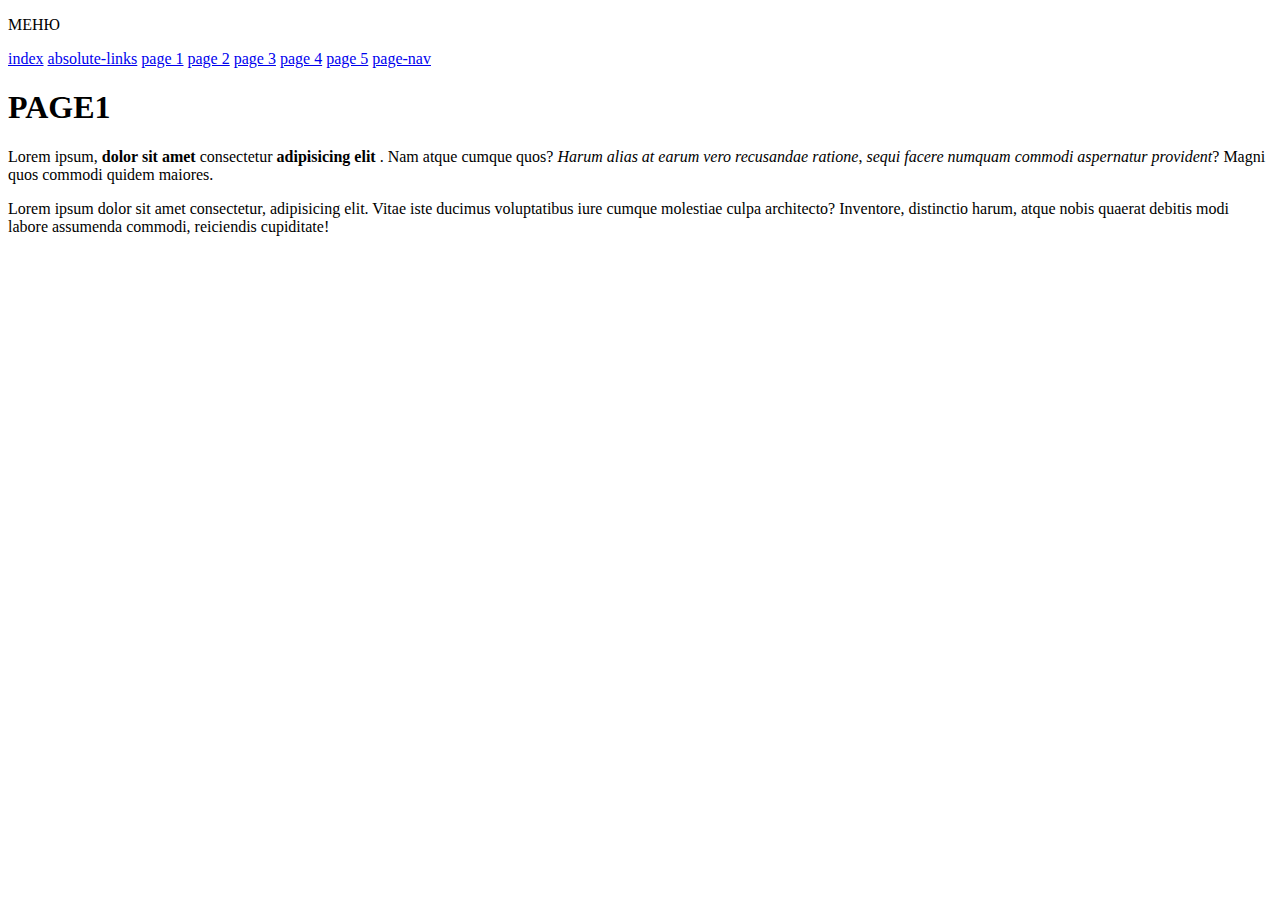
<file: page1.html>
<!DOCTYPE html>
<html lang="en">
<head>
    <meta charset="UTF-8">
    <meta name="viewport" content="width=device-width, initial-scale=1.0">
    <title>Document</title>
</head>
<body>
    <p>МЕНЮ</p>
<p>
<a href="../index.html">index</a>
<a href="../absolute-links.html">absolute-links</a>
<a href="page1.html">page 1</a>
<a href="page2.html">page 2</a>
<a href="page3.html">page 3</a>
<a href="page4.html">page 4</a>
<a href="page5.html">page 5</a>
<a href="page-nav.html">page-nav</a>
</p>
    <h1>PAGE1</h1>
    <p>Lorem ipsum, <b>dolor sit amet</b>  consectetur <strong>adipisicing elit</strong> . Nam atque cumque quos? 
        <i>Harum alias at earum vero recusandae ratione</i>, <em>sequi facere numquam commodi aspernatur provident</em>? 
        Magni quos commodi quidem maiores.</p>
        <div>Lorem ipsum dolor sit amet consectetur, adipisicing elit. 
         Vitae iste ducimus voluptatibus iure cumque molestiae culpa architecto? 
        Inventore, distinctio harum, atque nobis quaerat debitis modi labore assumenda commodi, reiciendis cupiditate!</div>
</body>
</html>
</file>
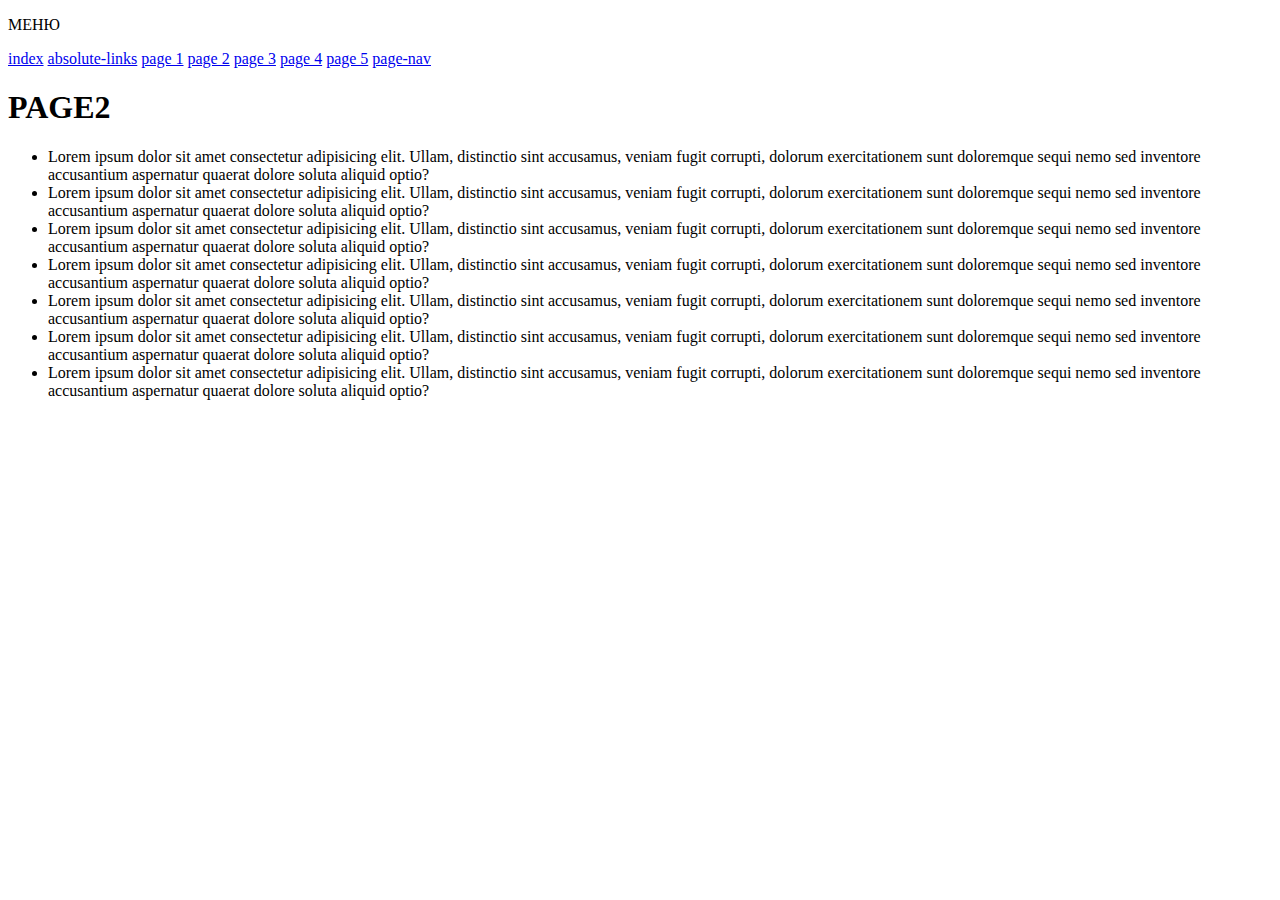
<file: page2.html>
<!DOCTYPE html>
<html lang="en">
<head>
    <meta charset="UTF-8">
    <meta name="viewport" content="width=device-width, initial-scale=1.0">
    <title>Document</title>
</head>
<body>
    <p>МЕНЮ</p>
    <p>
    <a href="../index.html">index</a>
    <a href="../absolute-links.html">absolute-links</a>
    <a href="page1.html">page 1</a>
    <a href="page2.html">page 2</a>
    <a href="page3.html">page 3</a>
    <a href="page4.html">page 4</a>
    <a href="page5.html">page 5</a>
    <a href="page-nav.html">page-nav</a>
    </p>
    
    <h1>PAGE2</h1>
    <ul>
<li>Lorem ipsum dolor sit amet consectetur adipisicing elit. 
    Ullam, distinctio sint accusamus, veniam fugit corrupti, 
    dolorum exercitationem sunt doloremque sequi nemo sed inventore accusantium aspernatur quaerat dolore soluta aliquid optio?</li>
<li>Lorem ipsum dolor sit amet consectetur adipisicing elit.
     Ullam, distinctio sint accusamus, veniam fugit corrupti, 
     dolorum exercitationem sunt doloremque sequi nemo sed inventore accusantium aspernatur quaerat dolore soluta aliquid optio?</li>
<li>Lorem ipsum dolor sit amet consectetur adipisicing elit. 
    Ullam, distinctio sint accusamus, veniam fugit corrupti, 
    dolorum exercitationem sunt doloremque sequi nemo sed inventore accusantium aspernatur quaerat dolore soluta aliquid optio?</li>
<li>Lorem ipsum dolor sit amet consectetur adipisicing elit. 
    Ullam, distinctio sint accusamus, veniam fugit corrupti, 
    dolorum exercitationem sunt doloremque sequi nemo sed inventore accusantium aspernatur quaerat dolore soluta aliquid optio?</li>
<li>Lorem ipsum dolor sit amet consectetur adipisicing elit. 
    Ullam, distinctio sint accusamus, veniam fugit corrupti, 
    dolorum exercitationem sunt doloremque sequi nemo sed inventore accusantium aspernatur quaerat dolore soluta aliquid optio?</li>
<li>Lorem ipsum dolor sit amet consectetur adipisicing elit. 
    Ullam, distinctio sint accusamus, veniam fugit corrupti, 
    dolorum exercitationem sunt doloremque sequi nemo sed inventore accusantium aspernatur quaerat dolore soluta aliquid optio?</li>
<li>Lorem ipsum dolor sit amet consectetur adipisicing elit. 
    Ullam, distinctio sint accusamus, veniam fugit corrupti, 
    dolorum exercitationem sunt doloremque sequi nemo sed inventore accusantium aspernatur quaerat dolore soluta aliquid optio?</li>
    </ul>
</body>
</html>
</file>
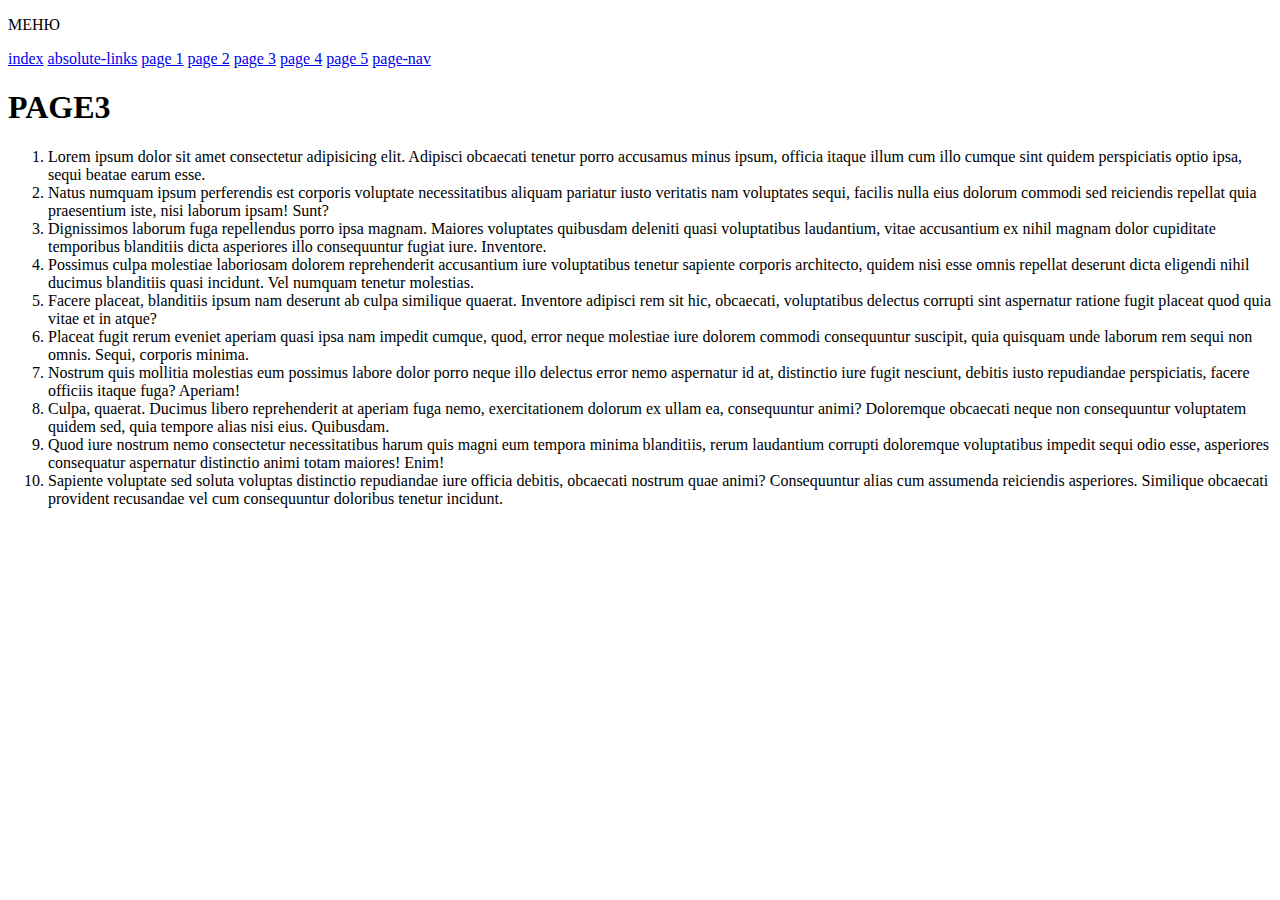
<file: page3.html>
<!DOCTYPE html>
<html lang="en">
<head>
    <meta charset="UTF-8">
    <meta name="viewport" content="width=device-width, initial-scale=1.0">
    <title>Document</title>
</head>
<body>
    <p>МЕНЮ</p>
    <p>
    <a href="../index.html">index</a>
    <a href="../absolute-links.html">absolute-links</a>
    <a href="page1.html">page 1</a>
    <a href="page2.html">page 2</a>
    <a href="page3.html">page 3</a>
    <a href="page4.html">page 4</a>
    <a href="page5.html">page 5</a>
    <a href="page-nav.html">page-nav</a>
    </p>
    
    <h1>PAGE3</h1>
    <ol>
        <li>Lorem ipsum dolor sit amet consectetur adipisicing elit. Adipisci obcaecati tenetur porro accusamus minus ipsum, officia itaque illum cum illo cumque sint quidem perspiciatis optio ipsa, sequi beatae earum esse.</li>
        <li>Natus numquam ipsum perferendis est corporis voluptate necessitatibus aliquam pariatur iusto veritatis nam voluptates sequi, facilis nulla eius dolorum commodi sed reiciendis repellat quia praesentium iste, nisi laborum ipsam! Sunt?</li>
        <li>Dignissimos laborum fuga repellendus porro ipsa magnam. Maiores voluptates quibusdam deleniti quasi voluptatibus laudantium, vitae accusantium ex nihil magnam dolor cupiditate temporibus blanditiis dicta asperiores illo consequuntur fugiat iure. Inventore.</li>
        <li>Possimus culpa molestiae laboriosam dolorem reprehenderit accusantium iure voluptatibus tenetur sapiente corporis architecto, quidem nisi esse omnis repellat deserunt dicta eligendi nihil ducimus blanditiis quasi incidunt. Vel numquam tenetur molestias.</li>
        <li>Facere placeat, blanditiis ipsum nam deserunt ab culpa similique quaerat. Inventore adipisci rem sit hic, obcaecati, voluptatibus delectus corrupti sint aspernatur ratione fugit placeat quod quia vitae et in atque?</li>
        <li>Placeat fugit rerum eveniet aperiam quasi ipsa nam impedit cumque, quod, error neque molestiae iure dolorem commodi consequuntur suscipit, quia quisquam unde laborum rem sequi non omnis. Sequi, corporis minima.</li>
        <li>Nostrum quis mollitia molestias eum possimus labore dolor porro neque illo delectus error nemo aspernatur id at, distinctio iure fugit nesciunt, debitis iusto repudiandae perspiciatis, facere officiis itaque fuga? Aperiam!</li>
        <li>Culpa, quaerat. Ducimus libero reprehenderit at aperiam fuga nemo, exercitationem dolorum ex ullam ea, consequuntur animi? Doloremque obcaecati neque non consequuntur voluptatem quidem sed, quia tempore alias nisi eius. Quibusdam.</li>
        <li>Quod iure nostrum nemo consectetur necessitatibus harum quis magni eum tempora minima blanditiis, rerum laudantium corrupti doloremque voluptatibus impedit sequi odio esse, asperiores consequatur aspernatur distinctio animi totam maiores! Enim!</li>
        <li>Sapiente voluptate sed soluta voluptas distinctio repudiandae iure officia debitis, obcaecati nostrum quae animi? Consequuntur alias cum assumenda reiciendis asperiores. Similique obcaecati provident recusandae vel cum consequuntur doloribus tenetur incidunt.</li>
    </ol>
</body>
</html>
</file>
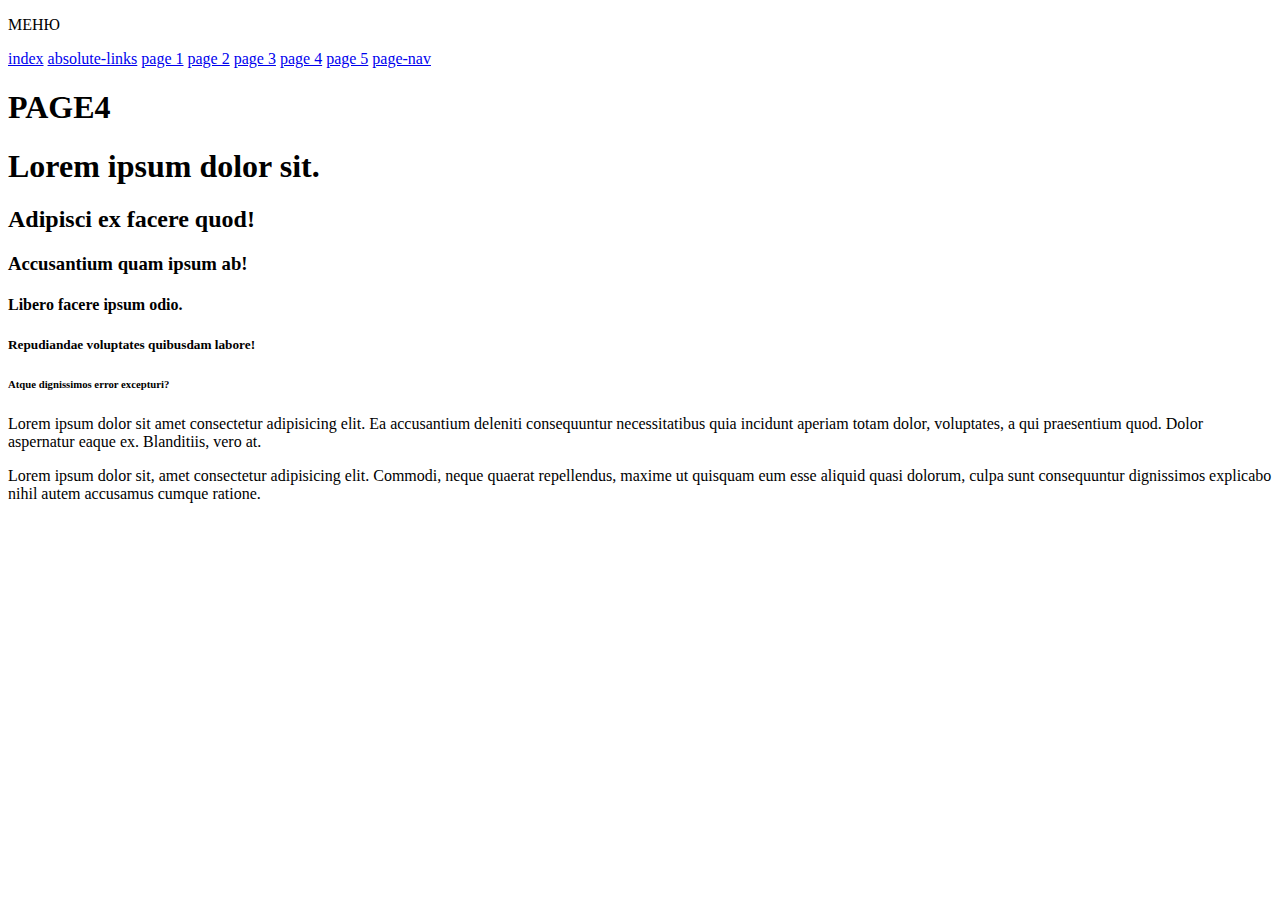
<file: page4.html>
<!DOCTYPE html>
<html lang="en">
<head>
    <meta charset="UTF-8">
    <meta name="viewport" content="width=device-width, initial-scale=1.0">
    <title>Document</title>
</head>
<body>
    <p>МЕНЮ</p>
    <p>
    <a href="../index.html">index</a>
    <a href="../absolute-links.html">absolute-links</a>
    <a href="page1.html">page 1</a>
    <a href="page2.html">page 2</a>
    <a href="page3.html">page 3</a>
    <a href="page4.html">page 4</a>
    <a href="page5.html">page 5</a>
    <a href="page-nav.html">page-nav</a>
    </p>
    
    <h1>PAGE4</h1>
    <h1>Lorem ipsum dolor sit.</h1>
    <h2>Adipisci ex facere quod!</h2>
    <h3>Accusantium quam ipsum ab!</h3>
    <h4>Libero facere ipsum odio.</h4>
    <h5>Repudiandae voluptates quibusdam labore!</h5>
    <h6>Atque dignissimos error excepturi?</h6>
<p>Lorem ipsum dolor sit amet consectetur adipisicing elit. 
    Ea accusantium deleniti consequuntur necessitatibus quia incidunt aperiam totam dolor, voluptates, a qui praesentium quod. 
    Dolor aspernatur eaque ex. Blanditiis, vero at.</p>
<div>Lorem ipsum dolor sit, amet consectetur adipisicing elit. 
    Commodi, neque quaerat repellendus, maxime ut quisquam eum esse aliquid quasi dolorum, 
    culpa sunt consequuntur dignissimos explicabo nihil autem accusamus cumque ratione.</div>
</body>
</html>
</file>
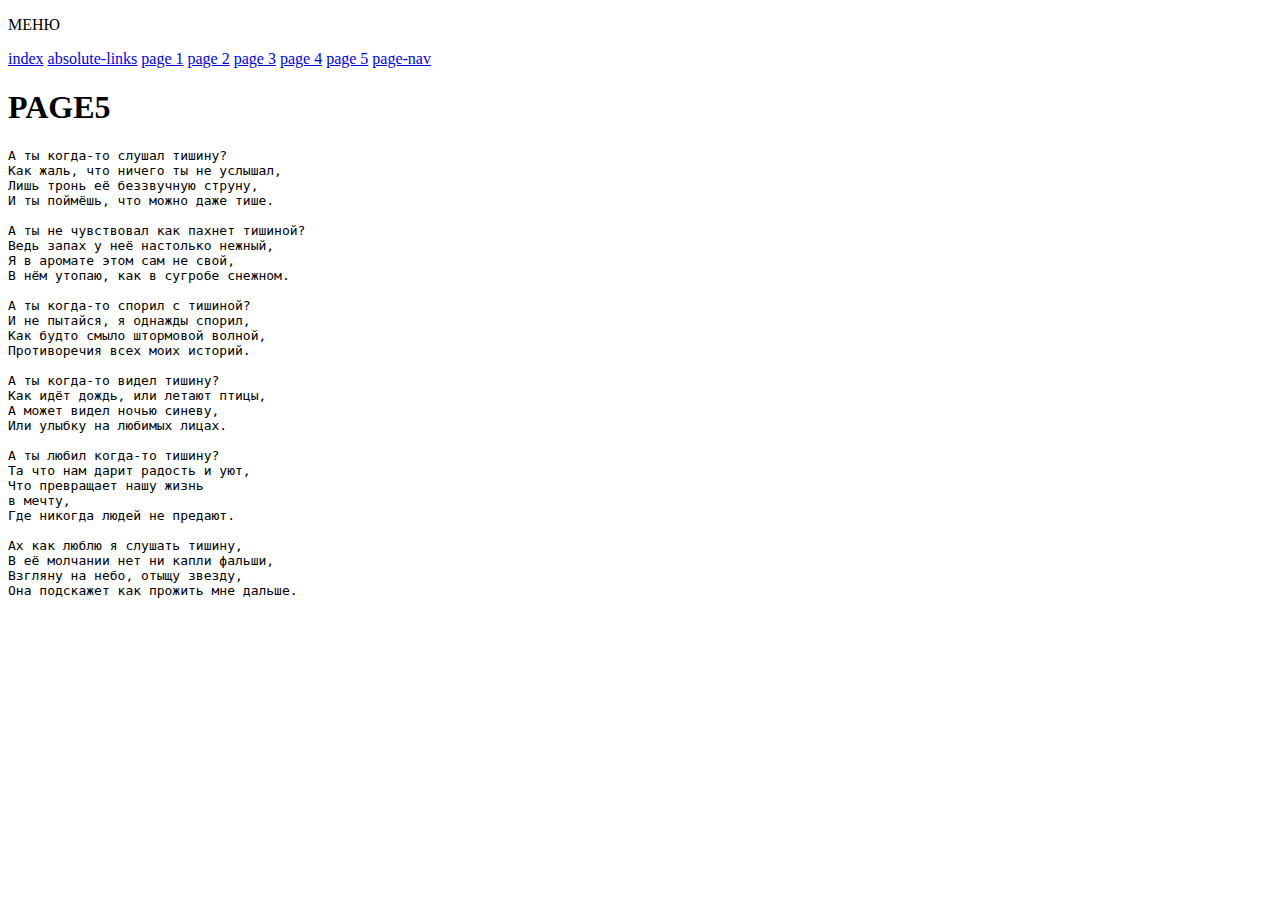
<file: page5.html>
<!DOCTYPE html>
<html lang="en">
<head>
    <meta charset="UTF-8">
    <meta name="viewport" content="width=device-width, initial-scale=1.0">
    <title>Document</title>
</head>
<body>
    <p>МЕНЮ</p>
    <p>
    <a href="../index.html">index</a>
    <a href="../absolute-links.html">absolute-links</a>
    <a href="page1.html">page 1</a>
    <a href="page2.html">page 2</a>
    <a href="page3.html">page 3</a>
    <a href="page4.html">page 4</a>
    <a href="page5.html">page 5</a>
    <a href="page-nav.html">page-nav</a>
    </p>
    
    <h1>PAGE5</h1>
    <pre>А ты когда-то слушал тишину?
Как жаль, что ничего ты не услышал,
Лишь тронь её беззвучную струну,
И ты поймёшь, что можно даже тише.

А ты не чувствовал как пахнет тишиной?
Ведь запах у неё настолько нежный,
Я в аромате этом сам не свой,
В нём утопаю, как в сугробе снежном.

А ты когда-то спорил с тишиной?
И не пытайся, я однажды спорил,
Как будто смыло штормовой волной,
Противоречия всех моих историй.

А ты когда-то видел тишину?
Как идёт дождь, или летают птицы,
А может видел ночью синеву,
Или улыбку на любимых лицах.

А ты любил когда-то тишину?
Та что нам дарит радость и уют,
Что превращает нашу жизнь
в мечту,
Где никогда людей не предают.

Ах как люблю я слушать тишину,
В её молчании нет ни капли фальши,
Взгляну на небо, отыщу звезду,
Она подскажет как прожить мне дальше.
 </pre>
</body>
</html>
</file>
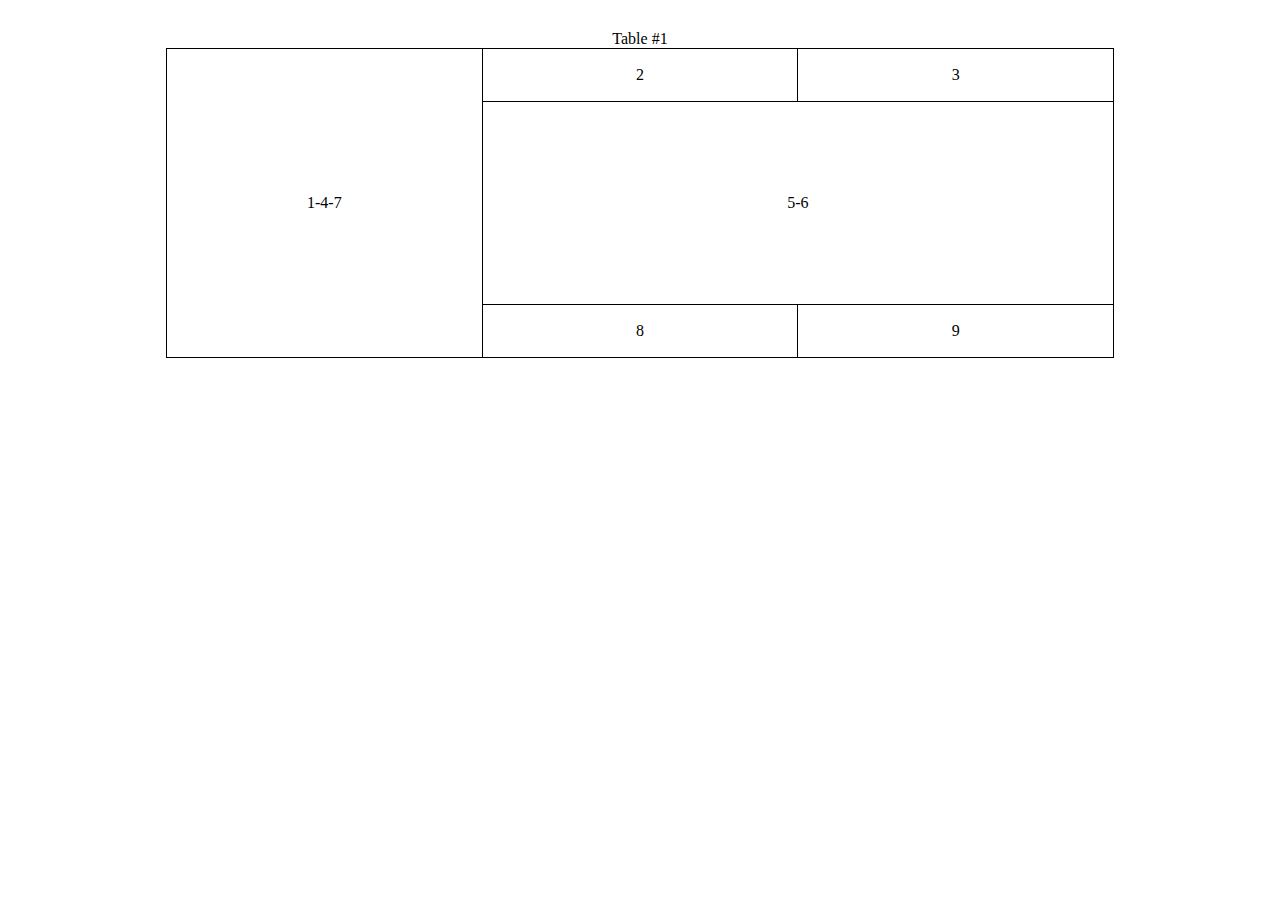
<file: table1.html>
<!DOCTYPE html>
<html lang="en">
<head>
    <meta charset="UTF-8">
    <meta name="viewport" content="width=device-width, initial-scale=1.0">
    <title>Document</title>
    <link rel="stylesheet" href="style.css">
</head>
<body>
    <table class="table1">
        <caption>Table #1</caption>
        <tr>
            <td rowspan="3">1-4-7</td>
            <td>2</td>
            <td>3</td>
        </tr>
        <tr>
            <td class="h200" colspan="2">5-6</td>
        </tr>
        <tr>
            <td>8</td>
            <td>9</td>
        </tr>
    </table>
</body>
</html>
</file>
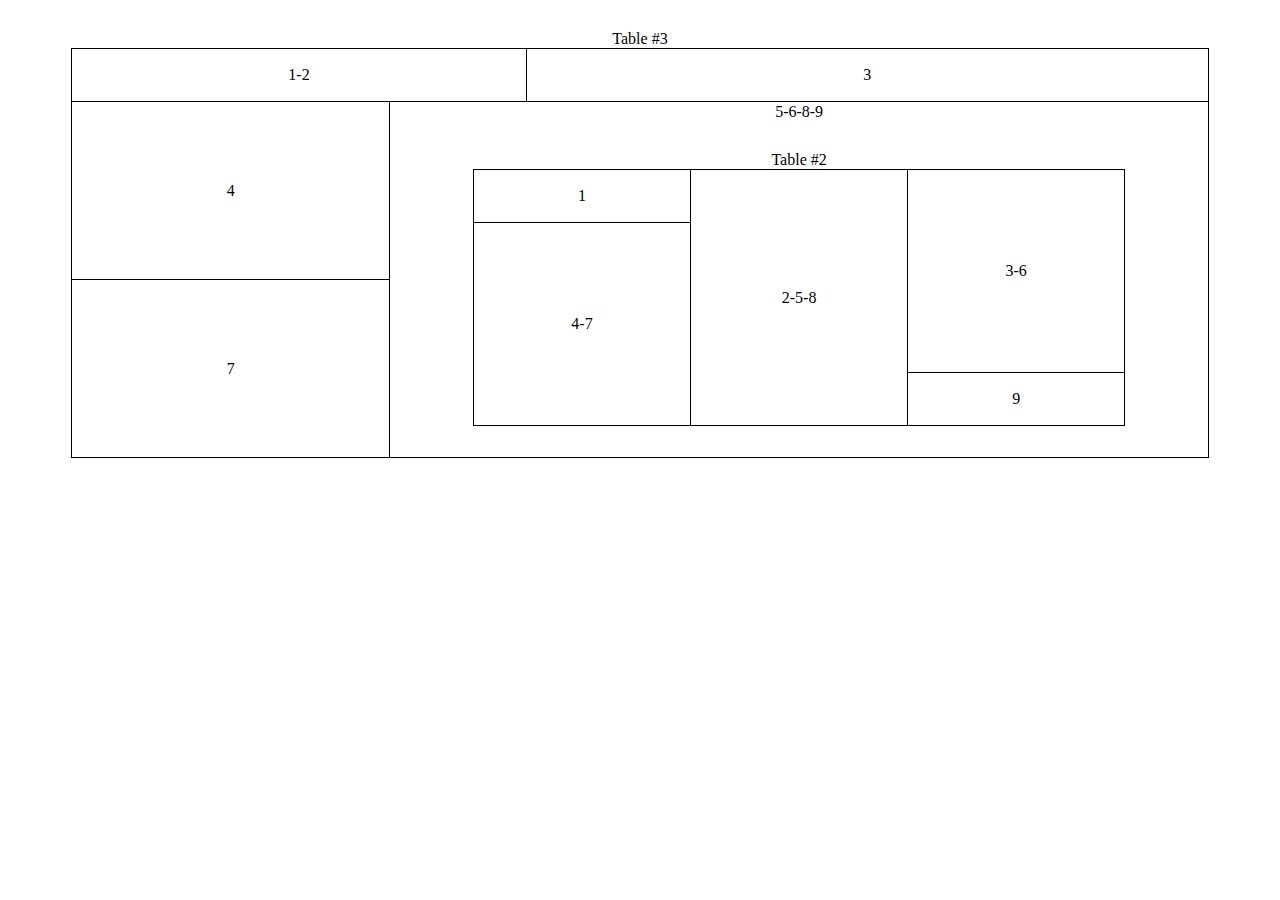
<file: table2.html>
<!DOCTYPE html>
<html lang="en">
<head>
    <meta charset="UTF-8">
    <meta name="viewport" content="width=device-width, initial-scale=1.0">
    <title>Document</title>
    <link rel="stylesheet" href="style.css">
</head>
<body>
<table class="table3">
<caption>Table #3</caption>
<tr>
<td class="w40p" colspan="2">1-2</td>
<td class="w60p">3</td>
</tr>
<tr>
<td class="w28p">4</td>
<td class="w72p" colspan="2" rowspan="2">5-6-8-9
 
    <table class="table2">
<caption>Table #2</caption>
<tr>
<td>1</td>
<td rowspan="3">2-5-8</td>
<td class="h200" rowspan="2">3-6</td>
</tr>
<tr>
<td class="h200" rowspan="2">4-7</td>
</tr>
<tr>
<td>9</td>
</tr>
</table>
</td>
</tr>
<tr>
<td class="w28p">7</td>
</tr>
</table>
</body>
</html>
</file>
<file: style.css>
table{
    width: 100%;
    border-collapse: collapse;
    margin: 30px auto;
}
td{
    border: 1px solid;
    height: 50px;
    text-align: center;
    width: 33.3%;
}
.w28p{
    width: 28%;
}
.w60p{width: 60%;
}
.w40p{ width: 40%;
}
.w72p{
    width: 72%;}
.table1{
    width: 75%;
}
.table2{
    width: 80%;}
.table3{
        width: 90%;}
.h200{
    height: 200px;
}
.ctr{
    text-align: center;
}
</file>
